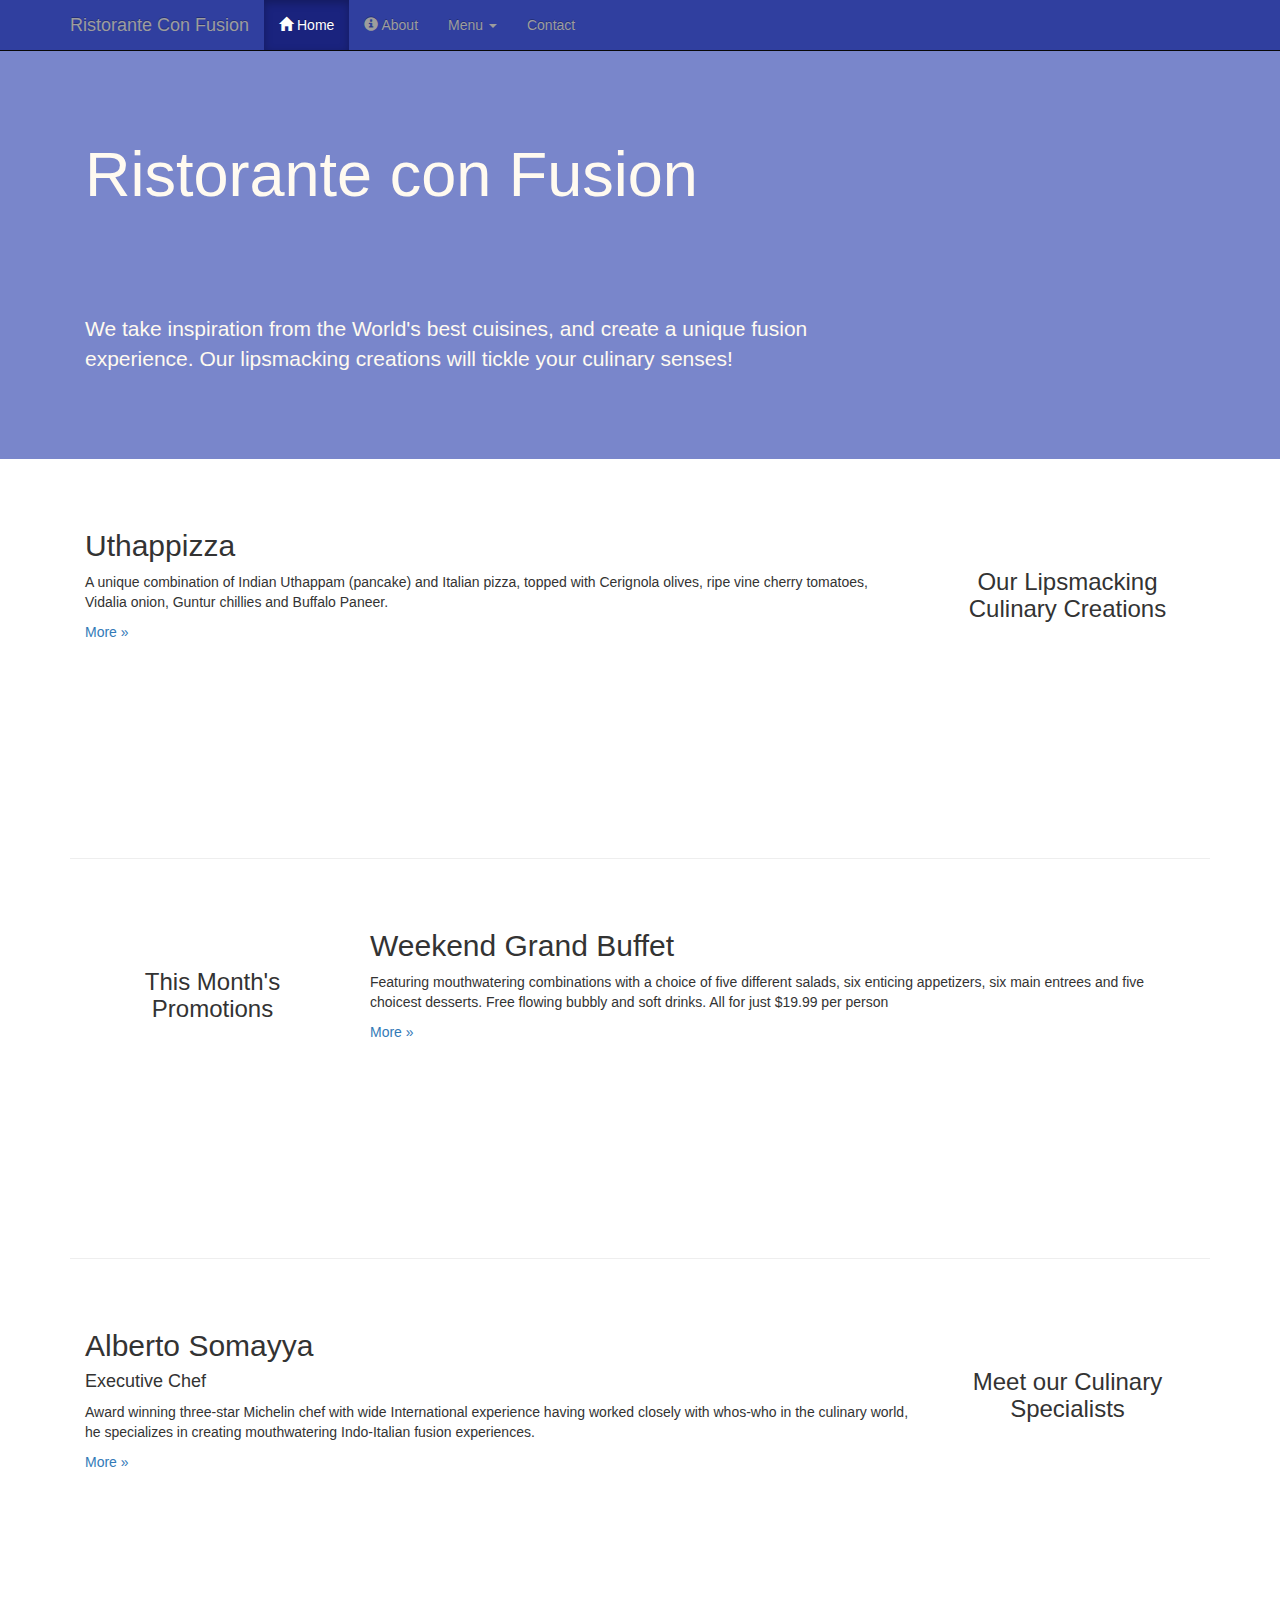
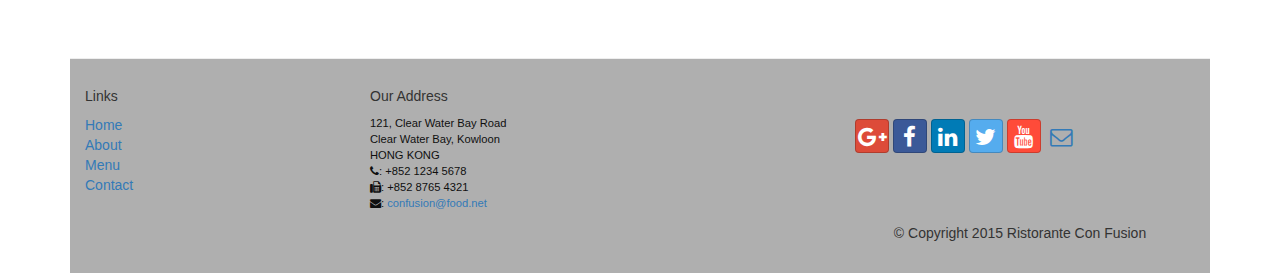
<file: 2.1-bootstrap/conFusion/index.html>
<!DOCTYPE html>
<html lang="en">

<head>
    <meta charset="utf-8">
    <meta http-equiv="X-UA-Compatible" content="IE=edge">
    <meta name="viewport" content="width=device-width, initial-scale=1">
    <!-- The above 3 meta tags *must* come first in the head; any other head
         content must come *after* these tags -->

    <title>Ristorante Con Fusion</title>

    <!-- Bootstrap -->
    <link href="css/bootstrap.min.css" rel="stylesheet">
    <link href="css/bootstrap-theme.min.css" rel="stylesheet">
    <link href="css/bootstrap-social.css" rel="stylesheet">
    <link href="css/font-awesome.min.css" rel="stylesheet">

    <link href="css/mystyles.css" rel="stylesheet">

    <!-- HTML5 shim and Respond.js for IE8 support of HTML5 elements and media queries -->
    <!-- WARNING: Respond.js doesn't work if you view the page via file:// -->
    <!--[if lt IE 9]>
      <script src="https://oss.maxcdn.com/html5shiv/3.7.2/html5shiv.min.js"></script>
      <script src="https://oss.maxcdn.com/respond/1.4.2/respond.min.js"></script>
    <![endif]-->

    <!-- jQuery (necessary for Bootstrap's JavaScript plugins) -->
   <script src="https://ajax.googleapis.com/ajax/libs/jquery/1.11.3/jquery.min.js"></script>
   <!-- Include all compiled plugins (below), or include individual files as needed -->
   <script src="js/bootstrap.min.js"></script>

</head>

<body>

    <nav class="navbar navbar-inverse navbar-fixed-top" role="navigation">
        <div class="container">
            <!-- Add navbar collapse icon -->
            <div class="navbar-header">
                <button type="button" class="navbar-toggle collapsed"
                    data-toggle="collapse" data-target="#navbar"
                    aria-expanded="false" aria-controls="navbar">
                        <span class="sr-only">Toggle navigation</span>
                        <span class="icon-bar"></span>
                        <span class="icon-bar"></span>
                        <span class="icon-bar"></span>
                </button>
                <a class="navbar-brand" href="#">Ristorante Con Fusion</a>
            </div>
            <!-- Add collapse on navbar menu -->
            <div id="navbar" class="navbar-collapse collapse">
                <!-- Add navbar menu -->
                <ul class="nav navbar-nav">
                    <li class="active"><a href="index.html"><span class="glyphicon glyphicon-home"
                         aria-hidden="true"></span> Home</a></li>
                    <li><a href="aboutus.html"><span class="glyphicon glyphicon-info-sign"
                             aria-hidden="true"></span> About</a></li>
                    <li class="dropdown">
                        <a href="#" class="dropdown-toggle" data-toggle="dropdown"
                            role="button" aria-has-popup="true" aria-expanded="false">
                            Menu <span class="caret"></span>
                        </a>
                        <ul class="dropdown-menu">
                            <li><a href="#">Appetizers</a></li>
                            <li><a href="#">Main Course</a></li>
                            <li><a href="#">Desserts</a></li>
                            <li><a href="#">Drinks</a></li>
                            <li role="separator" class="divider"></li>
                            <li class="dropdown-header">Specials</li>
                            <li><a href="#">Lunch Buffet</a></li>
                            <li><a href="#">Weekend Brunch</a></li>
                        </ul>
                    <li><a href="">Contact</a></li>
                </ul>
            </div>
        </div>
    </nav>

    <header class="jumbotron">

        <!-- Main component for a primary marketing message or call to action -->

        <div class="container">
            <div class="row row-header">
                <div class="col-xs-12 col-sm-8">
                    <h1>Ristorante con Fusion</h1>
                    <p style="padding:40px;"></p>
                    <p>We take inspiration from the World's best cuisines, and create a unique fusion experience. Our lipsmacking creations will tickle your culinary senses!</p>
                </div>
                <div class="col-xs-12 col-sm-4">
                </div>
            </div>
        </div>
    </header>

    <div class="container">
        <div class="row row-content">
            <div class="col-xs-12 col-sm-3 col-sm-push-9">
                <p style="padding:20px;"></p>
                <h3 align=center>Our Lipsmacking Culinary Creations</h3>
            </div>
            <div class="col-xs-12 col-sm-9 col-sm-pull-3">
                <h2>Uthappizza</h2>
                <p>A unique combination of Indian Uthappam (pancake) and Italian pizza, topped with Cerignola olives, ripe vine cherry tomatoes, Vidalia onion, Guntur chillies and Buffalo Paneer.</p>
                <p><a href="#">More &raquo;</a></p>
            </div>
        </div>

        <div class="row row-content">
            <div class="col-xs-12 col-sm-3">
                <p style="padding:20px;"></p>
                <h3 align=center>This Month's Promotions</h3>
            </div>
            <div class="col-xs-12 col-sm-9">
                <h2>Weekend Grand Buffet</h2>
                <p>Featuring mouthwatering combinations with a choice of five different salads, six enticing appetizers, six main entrees and five choicest desserts. Free flowing bubbly and soft drinks. All for just $19.99 per person </p>
                <p><a href="#">More &raquo;</a></p>
            </div>
        </div>

        <div class="row row-content">
            <div class="col-xs-12 col-sm-3 col-sm-push-9">
                <p style="padding:20px;"></p>
                <h3 align=center>Meet our Culinary Specialists</h3>
            </div>
            <div class="col-xs-12 col-sm-9 col-sm-pull-3">
                <h2>Alberto Somayya</h2>
                <h4>Executive Chef</h4>
                <p>Award winning three-star Michelin chef with wide International experience having worked closely with whos-who in the culinary world, he specializes in creating mouthwatering Indo-Italian fusion experiences. </p>
                <p><a href="#">More &raquo;</a></p>
            </div>
        </div>
    </div>

    <footer>
        <div class="container">
            <div class="row row-footer">
                <div class="col-xs-6 col-sm-3">
                    <h5>Links</h5>
                    <ul class="list-unstyled">
                        <li><a href="#">Home</a></li>
                        <li><a href="#">About</a></li>
                        <li><a href="#">Menu</a></li>
                        <li><a href="#">Contact</a></li>
                    </ul>
                </div>
                <div class="col-xs-6 col-sm-5">
                    <h5>Our Address</h5>
                    <address>
		              121, Clear Water Bay Road<br>
		              Clear Water Bay, Kowloon<br>
		              HONG KONG<br>
		              <i class="fa fa-phone"></i>: +852 1234 5678<br>
		              <i class="fa fa-fax"></i>: +852 8765 4321<br>
		              <i class="fa fa-envelope"></i>: <a href="mailto:confusion@food.net">confusion@food.net</a>
		           </address>
                </div>
                <div class="col-xs-12 col-sm-4">
                    <div class="nav navbar-nav" style="padding: 40px 10px;">
                        <a class="btn btn-social-icon btn-google-plus" href="http://google.com/+">
                            <i class="fa fa-google-plus"></i>
                        </a>
                        <a class="btn btn-social-icon btn-facebook" href="http://www.facebook.com/profile.php?id=">
                            <i class="fa fa-facebook"></i>
                        </a>
                        <a class="btn btn-social-icon btn-linkedin" href="http://www.linkedin.com/in/">
                            <i class="fa fa-linkedin"></i>
                        </a>
                        <a class="btn btn-social-icon btn-twitter" href="http://twitter.com/">
                            <i class="fa fa-twitter"></i>
                        </a>
                        <a class="btn btn-social-icon btn-youtube" href="http://youtube.com/">
                            <i class="fa fa-youtube"></i>
                        </a>
                        <a class="btn btn-social-icon" href="mailto:">
                            <i class="fa fa-envelope-o"></i>
                        </a>
                </div>
                <div class="col-xs-12">
                    <p style="padding:10px;"></p>
                    <p align=center>© Copyright 2015 Ristorante Con Fusion</p>
                </div>
            </div>
        </div>
    </footer>

</body>

</html>
</file>
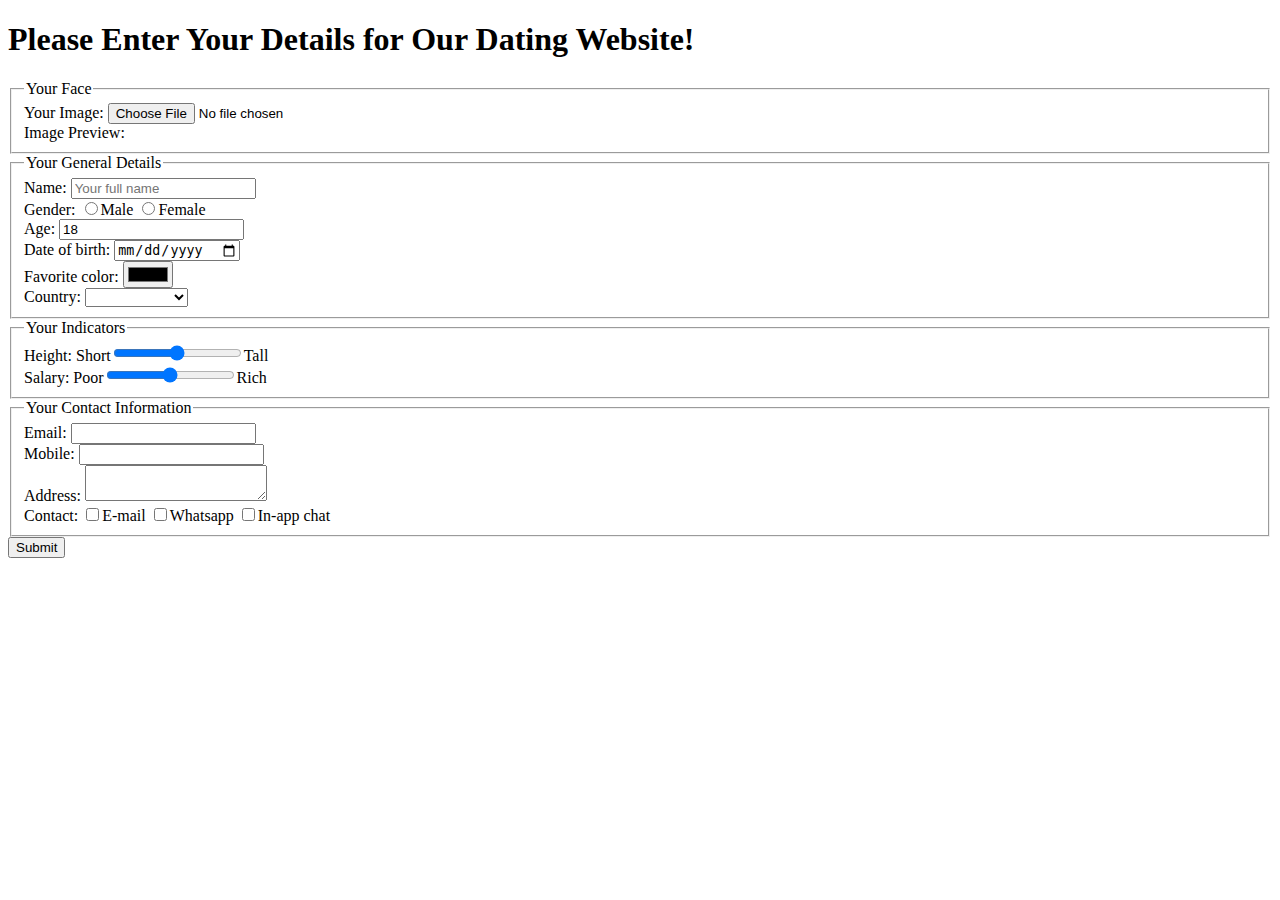
<file: 1.1-html/part1.html>
<!DOCTYPE html>
<html>
<head>
</head>
<body>
    <h1>Please Enter Your Details for Our Dating Website!</h1>
    <form action="https://ihome.ust.hk/~rossiter/cgi-bin/show_everything.php" method="post" enctype="multipart/form-data">
        <!-- FACE -->
        <fieldset>
            <legend>Your Face</legend>
            <div>
                <label for="facialImage">Your Image:</label>
                <input type="file" id="facialImage" name="facialImage" required></input>
            </div>
            <div>
                <label for="facialImage">Image Preview:</label>
                <img id="preview"></img>
            </div>
        </fieldset>

        <!-- GENERAL DETAILS -->
        <fieldset>
            <legend>Your General Details</legend>
            <div>
                <label for="name">Name:</label>
                <input type="text" id="name" name="name" placeholder="Your full name" required></input>
            </div>
            <div>
                <label for="male">Gender:</label>
                <input type="radio" id="male" name="gender" value="male" required>Male</input>
                <input type="radio" id="female" name="gender" value="female" required>Female</input>
            </div>
            <div>
                <label for="age">Age:</label>
                <input type="number" id="age" name="age" value="18" required></input>
            </div>
            <div>
                <label for="dob">Date of birth:</label>
                <input type="date" id="dob" name="dob"></input>
            </div>
            <div>
                <label for="favColor">Favorite color:</label>
                <input type="color" id="favColor" name="favColor"></input>
            </div>
            <div>
                <label for="country">Country:</label>
                <select id="country" name="country">
                    <option></option>
                    <option>United States</option>
                    <option>China</option>
                    <option>Russia</option>
                    <option>Mexico</option>
                    <option>Austrailia</option>
                </select>
            </div>
        </fieldset>

        <!-- INDICATORS -->
        <fieldset>
            <legend>Your Indicators</legend>
            <div>
                <label for="height">Height:</label>
                Short<input type="range" id="height" name="height" min="0" max="100"></input>Tall
            </div>
            <div>
                <label for="salary">Salary:</label>
                Poor<input type="range" id="salary" name="salary" min="0" max="100"></input>Rich
            </div>
        </fieldset>

        <!-- CONTACT -->
        <fieldset>
            <legend>Your Contact Information</legend>
            <div>
                <label for="email">Email:</label>
                <input type="email" id="email" name="email" required></input>
            </div>
            <div>
                <label for="mobile">Mobile:</label>
                <input type="tel" id="mobile" name="mobile"></input>
            </div>
            <div>
                <label for="address">Address:</label>
                <textarea id="address" name="address"></textarea>
            </div>
            <div>
                <label for="contact">Contact:</label>
                <input type="checkbox" id="email" name="contact" value="email">E-mail</input>
                <input type="checkbox" id="whatsapp" name="contact" value="whatsapp">Whatsapp</input>
                <input type="checkbox" id="chat" name="contact" value="chat">In-app chat</input>
            </div>
        </fieldset>

        <!-- submit button -->
        <input type="submit"></input>
    </form>
</body>
</html>
</file>
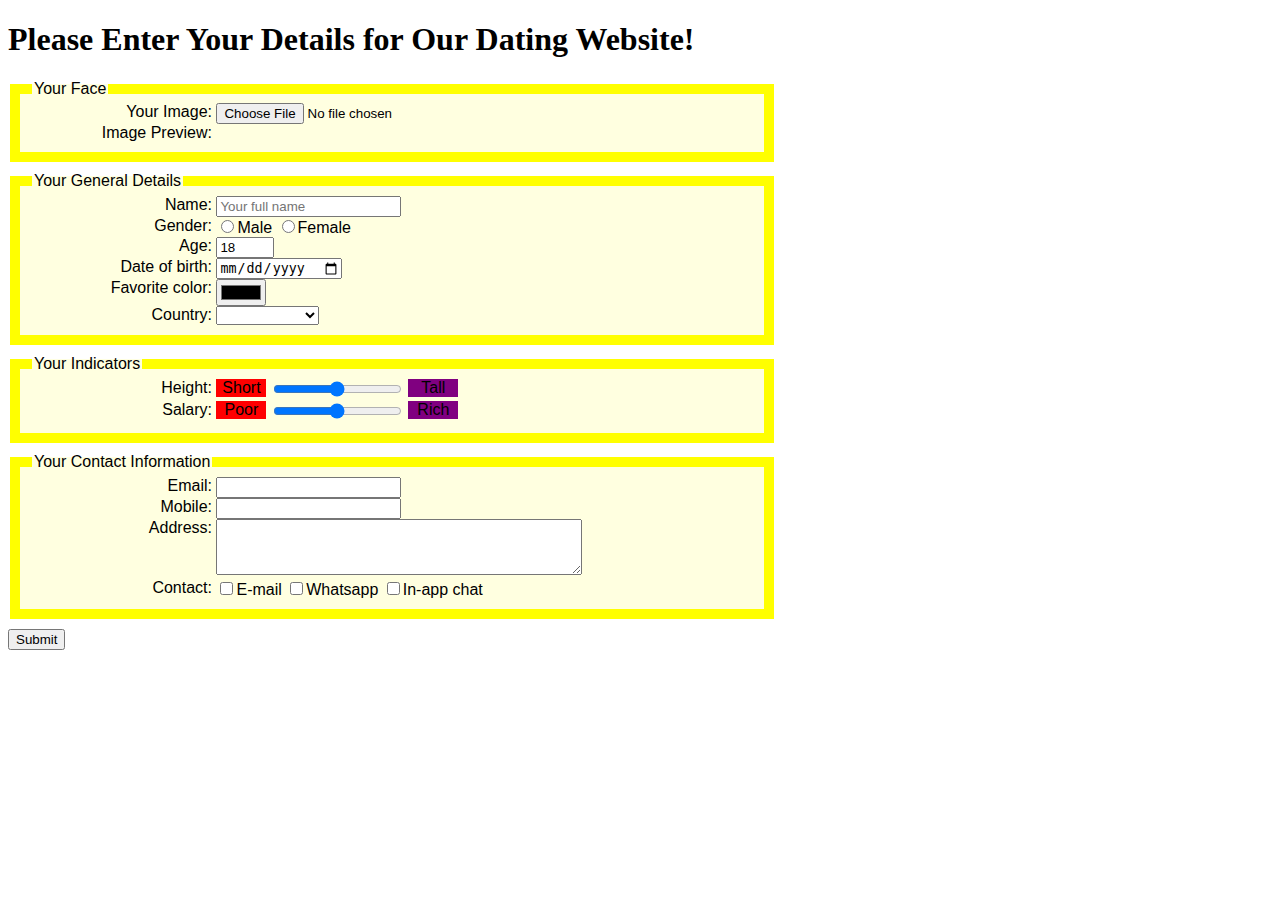
<file: 1.1-html/part2.html>
<!DOCTYPE html>
<html>
<head>
    <style>
        fieldset {
            background:lightyellow;
            border:10px solid yellow;
            margin-bottom:10px;
            width:720px;
        }
        label {
            width: 180px;
            display:inline-block;
            vertical-align: top;
            text-align: right;
        }
        textarea {
            width: 360px;
            height: 50px;
        }
        .user-form {
            font-family: arial;
        }
        .number {
            width: 50px;
        }
        .selections {
            width: auto;
        }
        .range {
            text-align: center;
            vertical-align: top;
            text-align: center;
            width: 50px;
            display: inline-block;
        }
        .range-low {
            background: red;
        }
        .range-high {
            background: purple;
        }
    </style>
</head>
<body>
    <h1>Please Enter Your Details for Our Dating Website!</h1>
    <form class="user-form" action="https://ihome.ust.hk/~rossiter/cgi-bin/show_everything.php"
            method="post" enctype="multipart/form-data">
        <!-- FACE -->
        <fieldset>
            <legend>Your Face</legend>
            <div>
                <label for="facialImage">Your Image:</label>
                <input type="file" id="facialImage" name="facialImage" required></input>
            </div>
            <div>
                <label for="facialImage">Image Preview:</label>
                <img id="preview"></img>
            </div>
        </fieldset>

        <!-- GENERAL DETAILS -->
        <fieldset>
            <legend>Your General Details</legend>
            <div>
                <label for="name">Name:</label>
                <input type="text" id="name" name="name" placeholder="Your full name" required></input>
            </div>
            <div>
                <label for="male">Gender:</label>
                <input type="radio" class="selections" id="male" name="gender" value="male" required>Male</input>
                <input type="radio" class="selections" id="female" name="gender" value="female" required>Female</input>
            <div>
            </div>
                <label for="age">Age:</label>
                <input type="number" class="number" id="age" name="age" value="18" required></input>
            </div>
            <div>
                <label for="dob">Date of birth:</label>
                <input type="date" id="dob" name="dob"></input>
            </div>
            <div>
                <label for="favColor">Favorite color:</label>
                <input type="color" id="favColor" name="favColor"></input>
            </div>
            <div>
                <label for="country">Country:</label>
                <select class="selections" id="country" name="country">
                    <option></option>
                    <option>United States</option>
                    <option>China</option>
                    <option>Russia</option>
                    <option>Mexico</option>
                    <option>Austrailia</option>
                </select>
            </div>
        </fieldset>

        <!-- INDICATORS -->
        <fieldset>
            <legend>Your Indicators</legend>
            <div>
                <label for="height">Height:</label>
                <span class="range range-low">Short</span>
                <input type="range" id="height" name="height" min="0" max="100"></input>
                <span class="range range-high">Tall</span>
            </div>
            <div>
                <label for="salary">Salary:</label>
                <span class="range range-low">Poor</span>
                <input type="range" id="salary" name="salary" min="0" max="100"></input>
                <span class="range range-high">Rich</span>
            </div>
        </fieldset>

        <!-- CONTACT -->
        <fieldset>
            <legend>Your Contact Information</legend>
            <div>
                <label for="email">Email:</label>
                <input type="email" id="email" name="email" required></input>
            </div>
            <div>
                <label for="mobile">Mobile:</label>
                <input type="tel" id="mobile" name="mobile"></input>
            </div>
            <div>
                <label for="address">Address:</label>
                <textarea id="address" name="address"></textarea>
            </div>
            <div>
                <label for="contact">Contact:</label>
                <input type="checkbox" id="email" name="contact" value="email">E-mail</input>
                <input type="checkbox" id="whatsapp" name="contact" value="whatsapp">Whatsapp</input>
                <input type="checkbox" id="chat" name="contact" value="chat">In-app chat</input>
            </div>
        </fieldset>

        <!-- submit button -->
        <input type="submit"></input>
    </form>
</body>
</html>
</file>
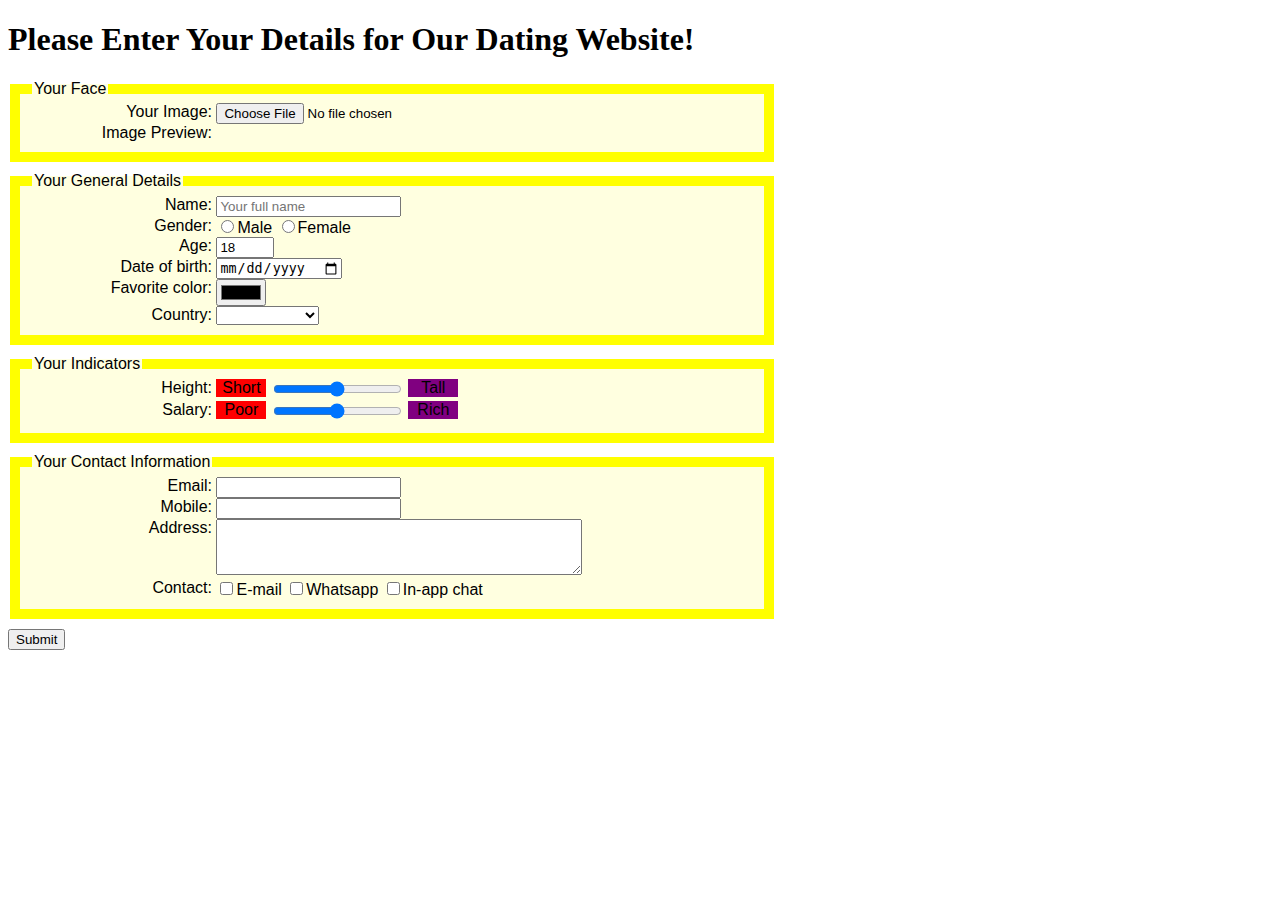
<file: 1.1-html/part3.html>
<!DOCTYPE html>
<html>
<head>
    <style>
        fieldset {
            background:lightyellow;
            border:10px solid yellow;
            margin-bottom:10px;
            width:720px;
        }
        label {
            width: 180px;
            display:inline-block;
            vertical-align: top;
            text-align: right;
        }
        label:hover { font-size:25px }
        input:hover { font-size:25px }
        select:hover { font-size:25px }
        textarea {
            width: 360px;
            height: 50px;
        }
        .user-form {
            font-family: arial;
        }
        .number {
            width: 50px;
        }
        .selections {
            width: auto;
        }
        .range {
            text-align: center;
            vertical-align: top;
            text-align: center;
            width: 50px;
            display: inline-block;
        }
        .range-low {
            background: red;
        }
        .range-high {
            background: purple;
        }
    </style>
</head>
<body>
    <h1>Please Enter Your Details for Our Dating Website!</h1>
    <form class="user-form" action="https://ihome.ust.hk/~rossiter/cgi-bin/show_everything.php"
            method="post" enctype="multipart/form-data">
        <!-- FACE -->
        <fieldset>
            <legend>Your Face</legend>
            <div>
                <label for="facialImage">Your Image:</label>
                <input type="file" id="facialImage" name="facialImage" required></input>
            </div>
            <div>
                <label for="facialImage">Image Preview:</label>
                <img id="preview" width="180"></img>
            </div>
        </fieldset>

        <!-- GENERAL DETAILS -->
        <fieldset>
            <legend>Your General Details</legend>
            <div>
                <label for="name">Name:</label>
                <input type="text" id="name" name="name" placeholder="Your full name" required></input>
            </div>
            <div>
                <label for="male">Gender:</label>
                <input type="radio" class="selections" id="male" name="gender" value="male" required>Male</input>
                <input type="radio" class="selections" id="female" name="gender" value="female" required>Female</input>
            <div>
            </div>
                <label for="age">Age:</label>
                <input type="number" class="number" id="age" name="age" value="18" required></input>
            </div>
            <div>
                <label for="dob">Date of birth:</label>
                <input type="date" id="dob" name="dob"></input>
            </div>
            <div>
                <label for="favColor">Favorite color:</label>
                <input type="color" id="favColor" name="favColor"></input>
            </div>
            <div>
                <label for="country">Country:</label>
                <select class="selections" id="country" name="country">
                    <option></option>
                    <option>United States</option>
                    <option>China</option>
                    <option>Russia</option>
                    <option>Mexico</option>
                    <option>Austrailia</option>
                </select>
            </div>
        </fieldset>

        <!-- INDICATORS -->
        <fieldset>
            <legend>Your Indicators</legend>
            <div>
                <label for="height">Height:</label>
                <span class="range range-low">Short</span>
                <input type="range" id="height" name="height" min="0" max="100"></input>
                <span class="range range-high">Tall</span>
            </div>
            <div>
                <label for="salary">Salary:</label>
                <span class="range range-low">Poor</span>
                <input type="range" id="salary" name="salary" min="0" max="100"></input>
                <span class="range range-high">Rich</span>
            </div>
        </fieldset>

        <!-- CONTACT -->
        <fieldset>
            <legend>Your Contact Information</legend>
            <div>
                <label for="email">Email:</label>
                <input type="email" id="email" name="email" required></input>
            </div>
            <div>
                <label for="mobile">Mobile:</label>
                <input type="tel" id="mobile" name="mobile"></input>
            </div>
            <div>
                <label for="address">Address:</label>
                <textarea id="address" name="address"></textarea>
            </div>
            <div>
                <label for="contact">Contact:</label>
                <input type="checkbox" id="email" name="contact" value="email">E-mail</input>
                <input type="checkbox" id="whatsapp" name="contact" value="whatsapp">Whatsapp</input>
                <input type="checkbox" id="chat" name="contact" value="chat">In-app chat</input>
            </div>
        </fieldset>

        <!-- submit button -->
        <input type="submit"></input>
    </form>

    <script src="https://www.cse.ust.hk/~rossiter/dating_web_site.js"></script>
</body>
</html>
</file>
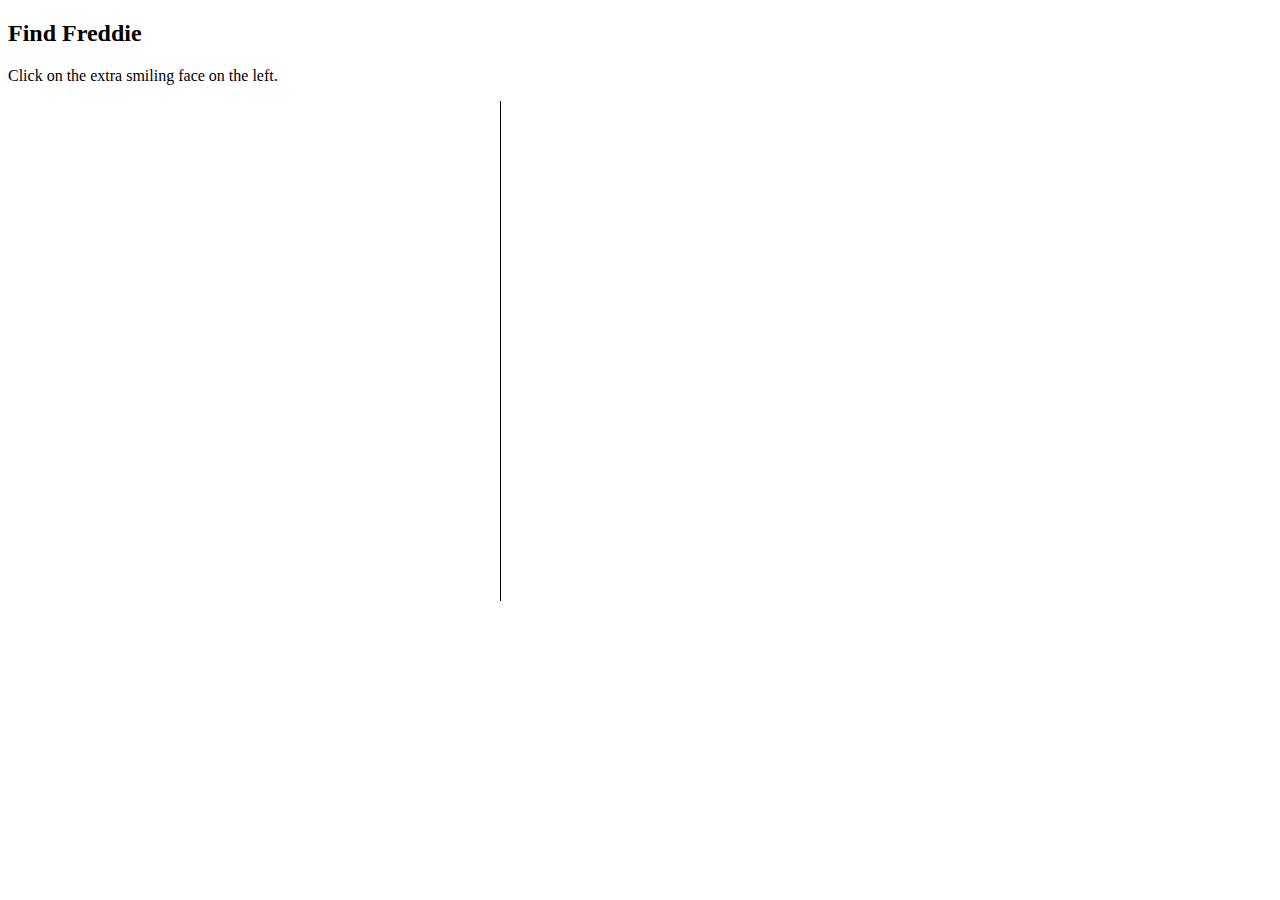
<file: 1.3-javascript/smile_part1.html>
<!DOCTYPE html>
<html>
<head>
    <meta "charset"="UTF-8">
    <meta name="author" content="Rob Burns"/>
    <title>Find Freddie | Part 1</title>
    <style>
        img {
            position:absolute;
        }
        div {
            position:absolute;
            width: 500px;
            height: 500px
        }
        #rightSide {
            left: 500px;
            border-left: 1px solid black
        }
    </style>
</head>
<body>
    <h2>Find Freddie</h2>
    <p>Click on the extra smiling face on the left.</p>
    <div id="leftSide"></div>
    <div id="rightSide"></div>
</body>
</html>
</file>
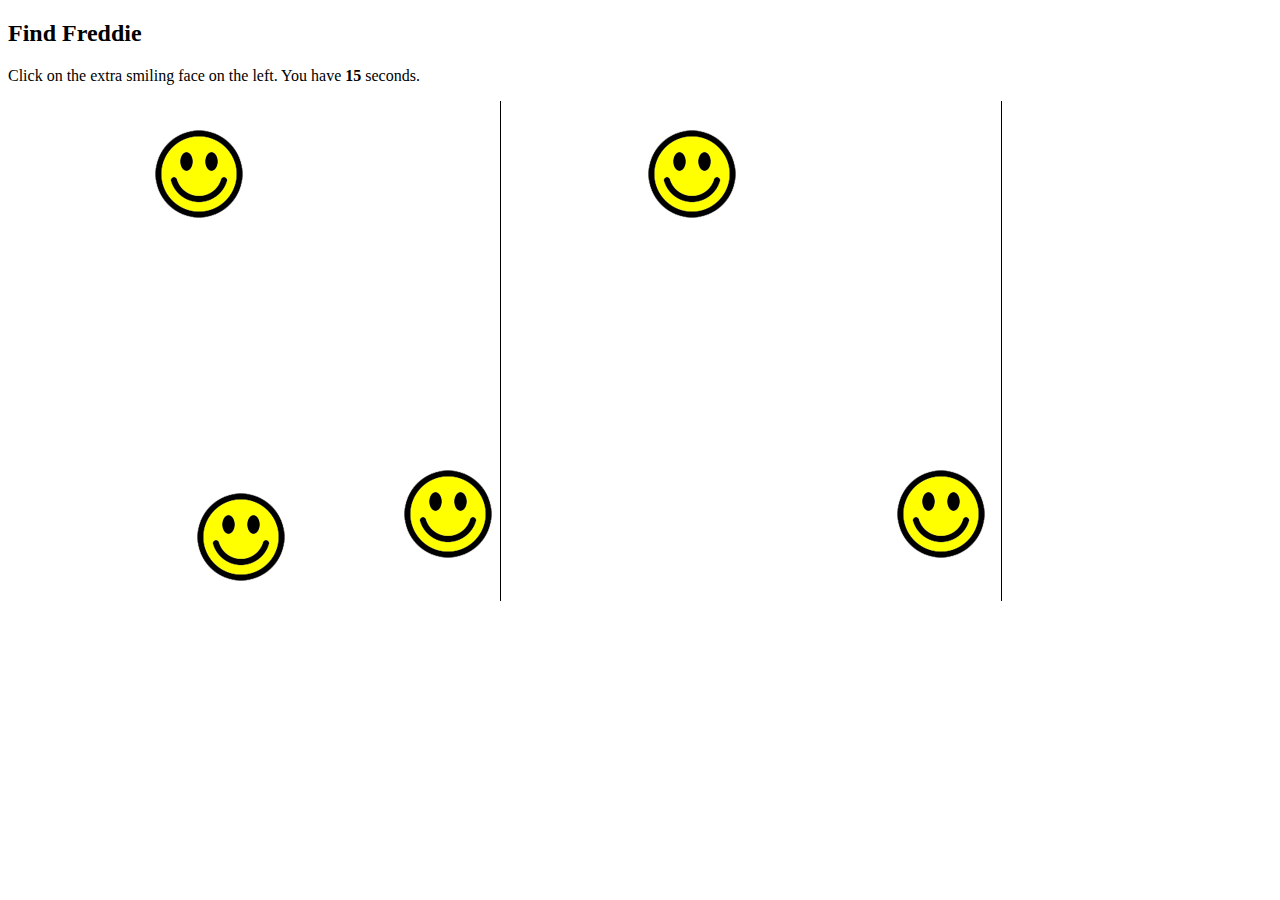
<file: 1.3-javascript/smile_time.html>
<!DOCTYPE html>
<html>
<head>
    <meta "charset"="UTF-8">
    <meta name="author" content="Rob Burns"/>
    <title>Find Freddie | Timed</title>
    <style>
        img {
            position:absolute;
        }
        div {
            position:absolute;
            width: 500px;
            height: 500px
        }
        #rightSide {
            left: 500px;
            border-left: 1px solid black;
            border-right: 1px solid black
        }
    </style>
</head>
<body onload="generateFaces();">
    <h2>Find Freddie</h2>
    <p>Click on the extra smiling face on the left.  You have <strong><span id="secs"></span></strong> seconds.</p>
    <div id="leftSide"></div>
    <div id="rightSide"></div>
</body>
<script>
    var level = 1;
    var timeout = setTimeout(checkGameOver, 1000);
    var timeLeft = 15;
    var numberOfFaces = 3;
    var theLeftSide = document.getElementById("leftSide");
    var theRightSide = document.getElementById("rightSide");
    var theBody = document.getElementsByTagName("body")[0];
    var secsText = document.createTextNode("15");

    document.getElementById("secs").appendChild(secsText);

    function randNumString(max) {
        return String(Math.floor(Math.random() * max+1));
    }

    function clearFaces() {
        var sides = [theLeftSide, theRightSide];
        for (side of sides) {
            while (side.childNodes.length > 0)
                side.removeChild(side.lastChild);
        }
    }

    function checkGameOver() {
        clearTimeout(timeout);

        timeLeft--;
        secsText.nodeValue = String(timeLeft);
        if (timeLeft == 0)
            gameOver();
        else
            timeout = setTimeout(checkGameOver, 1000);
    }

    function generateFaces() {
        // Reset the timer
        timeout = setTimeout(checkGameOver, 1000);
        timeLeft = 15;

        // Generate left side
        for (var i=0; i<numberOfFaces; i++) {
            var image = document.createElement("img");
            image.src = "smile.png";
            image.style.top = randNumString(400) + "px";
            image.style.left = randNumString(400) + "px";
            theLeftSide.appendChild(image);
        }

        // Clone left side onto right side and remove last face
        var leftCopy = theLeftSide.cloneNode(true);
        leftCopy.removeChild(leftCopy.lastChild);

        // Insert copies onto right side
        while (leftCopy.childNodes.length > 0) {
            var nextNode = leftCopy.firstChild;
            leftCopy.removeChild(nextNode);
            theRightSide.appendChild(nextNode);
        }

        // Attach a handler for finding the extra image
        theLeftSide.lastChild.onclick = function nextLevel(event) {
            event.stopPropagation();
            clearFaces();
            level += 1;
            numberOfFaces += 3;
            generateFaces();
        }

        // Attach a handler for missing the extra image
        theBody.onclick = gameOver;
    }

    function gameOver(event) {
        clearTimeout(timeout);

        theBody.onclick = null;
        theLeftSide.lastChild.onclick = null;

        var message = "Game over!";
        if (level > 1)
            message += "  You made it to Level " + level + ".";
        message += "\n\nWould you like to play again?";
        var playAgain = confirm(message);
        if (playAgain)
            location.reload(false);
    }
</script>
</html>
</file>
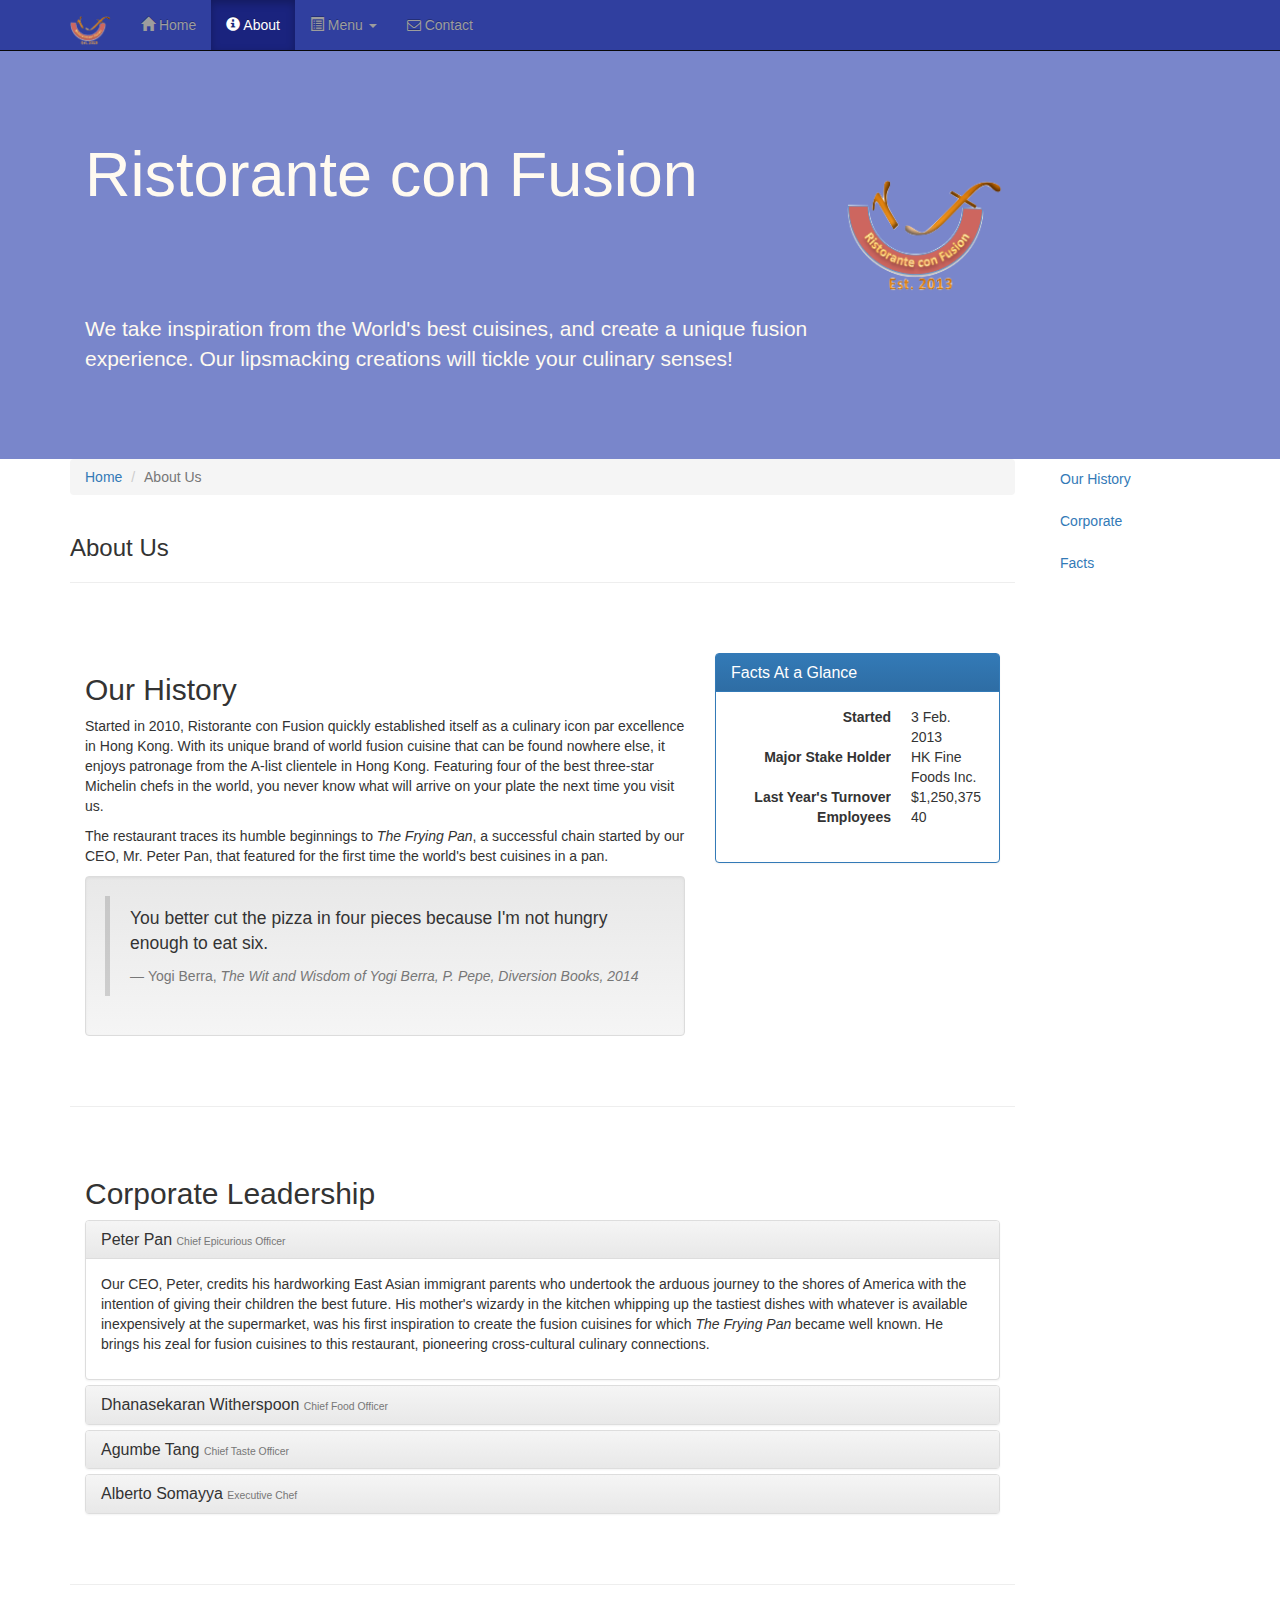
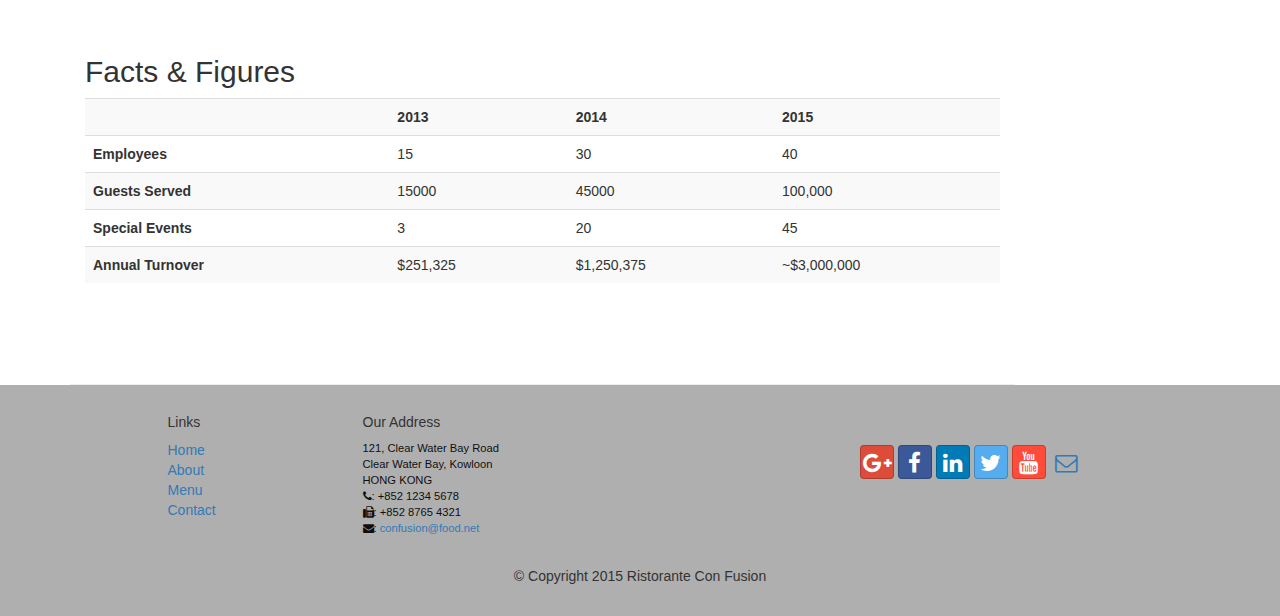
<file: 2-bootstrap/conFusion/aboutus.html>
<!DOCTYPE html>
<html lang="en">

<head>
     <meta charset="utf-8">
    <meta http-equiv="X-UA-Compatible" content="IE=edge">
    <meta name="viewport" content="width=device-width, initial-scale=1">
    <!-- The above 3 meta tags *must* come first in the head; any other head
         content must come *after* these tags -->
    <title>Ristorante Con Fusion: About Us</title>
        <!-- Bootstrap -->
    <link href="css/bootstrap.min.css" rel="stylesheet">
    <link href="css/bootstrap-theme.min.css" rel="stylesheet">
    <link href="css/font-awesome.min.css" rel="stylesheet">
    <link href="css/bootstrap-social.css" rel="stylesheet">
    <link href="css/mystyles.css" rel="stylesheet">

    <!-- HTML5 shim and Respond.js for IE8 support of HTML5 elements and media queries -->
    <!-- WARNING: Respond.js doesn't work if you view the page via file:// -->
    <!--[if lt IE 9]>
      <script src="https://oss.maxcdn.com/html5shiv/3.7.2/html5shiv.min.js"></script>
      <script src="https://oss.maxcdn.com/respond/1.4.2/respond.min.js"></script>
    <![endif]-->

    <!-- jQuery (necessary for Bootstrap's JavaScript plugins) -->
   <script src="https://ajax.googleapis.com/ajax/libs/jquery/1.11.3/jquery.min.js"></script>
   <!-- Include all compiled plugins (below), or include individual files as needed -->
   <script src="js/bootstrap.min.js"></script>
</head>

<body data-spy="scroll" data-target="#myScrollspy" data-offset="200">
    <nav class="navbar navbar-inverse navbar-fixed-top" role="navigation">
        <div class="container">
            <div class="navbar-header">
                <button type="button" class="navbar-toggle collapsed" data-toggle="collapse" data-target="#navbar" aria-expanded="false" aria-controls="navbar">
                    <span class="sr-only">Toggle navigation</span>
                    <span class="icon-bar"></span>
                    <span class="icon-bar"></span>
                    <span class="icon-bar"></span>
                </button>
                <a class="navbar-brand" href="#"><img src="img/logo.png" height=30 width=41></a>
            </div>
            <div id="navbar" class="navbar-collapse collapse">
                <ul class="nav navbar-nav">
                    <li><a href="index.html"><span class="glyphicon glyphicon-home"
                         aria-hidden="true"></span> Home</a></li>
                    <li class="active">
                        <a href="aboutus.html"><span class="glyphicon glyphicon-info-sign"
                             aria-hidden="true"></span> About</a></li>
                    <li class="dropdown">
                        <a href="#" class="dropdown-toggle" data-toggle="dropdown"
                         role="button" aria-haspopup="true" aria-expanded="false">
                         <span class="glyphicon glyphicon-list-alt"
                             aria-hidden="true"></span> Menu <span class="caret"></span></a>
                        <ul class="dropdown-menu">
                            <li><a href="#">Appetizers</a></li>
                            <li><a href="#">Main Courses</a></li>
                            <li><a href="#">Desserts</a></li>
                            <li><a href="#">Drinks</a></li>
                            <li role="separator" class="divider"></li>
                            <li class="dropdown-header">Specials</li>
                            <li><a href="#">Lunch Buffet</a></li>
                            <li><a href="#">Weekend Brunch</a></li>
                        </ul>
                    </li>
                    <li><a href="contactus.html"><span class="fa fa-envelope-o"
                        aria-hidden="true"></span> Contact</a></li>
                </ul>
            </div>
        </div>
    </nav>
    <header class="jumbotron">

        <!-- Main component for a primary marketing message or call to action -->

        <div class="container">
            <div class="row row-header">
                <div class="col-xs-12 col-sm-8">
                    <h1>Ristorante con Fusion</h1>
                    <p style="padding:40px;"></p>
                    <p>We take inspiration from the World's best cuisines, and create a unique fusion experience. Our lipsmacking creations will tickle your culinary senses!</p>
                </div>
                <div class="col-xs-12 col-sm-2">
                    <p style="padding:20px;"></p>
                    <img src="img/logo.png" class="img-responsive">
                </div>
            </div>
        </div>
    </header>

    <div class="container">
        <div class="row">
            <div class="col-xs-12 col-sm-10">
                <div class="row">
                    <div class="col-xs-12">
                        <ol class="breadcrumb">
                          <li><a href="index.html">Home</a></li>
                          <li class="active">About Us</li>
                        </ol>
                    </div>
                    <div class="col-xs-12">
                       <h3>About Us</h3>
                       <hr>
                    </div>
                </div>

                <div id="history" class="row row-content">
                    <div class="col-xs-12 col-sm-6 col-lg-8">
                        <h2>Our History</h2>
                        <p>Started in 2010, Ristorante con Fusion quickly established itself as a culinary icon par excellence in Hong Kong. With its unique brand of world fusion cuisine that can be found nowhere else, it enjoys patronage from the A-list clientele in Hong Kong.  Featuring four of the best three-star Michelin chefs in the world, you never know what will arrive on your plate the next time you visit us.</p>
                        <p>The restaurant traces its humble beginnings to <em>The Frying Pan</em>, a successful chain started by our CEO, Mr. Peter Pan, that featured for the first time the world's best cuisines in a pan.</p>
                        <div class="well">
                            <blockquote>
                                <p>You better cut the pizza in four pieces because
                                    I'm not hungry enough to eat six.</p>
                                <footer>Yogi Berra,
                                  <cite>The Wit and Wisdom of Yogi Berra,
                                    P. Pepe, Diversion Books, 2014</cite>
                                </footer>
                            </blockquote>
                        </div>
                    </div>
                    <div class="col-xs-12 col-sm-6 col-lg-4">
                        <div class="panel panel-primary">
                            <div class="panel-heading">
                                <h3 class="panel-title">Facts At a Glance</h3>
                            </div>
                            <div class="panel-body">
                                <dl class="dl-horizontal">
                                    <dt>Started</dt>
                                    <dd>3 Feb. 2013</dd>
                                    <dt>Major Stake Holder</dt>
                                    <dd>HK Fine Foods Inc.</dd>
                                    <dt>Last Year's Turnover</dt>
                                    <dd>$1,250,375</dd>
                                    <dt>Employees</dt>
                                    <dd>40</dd>
                               </dl>
                            </div>
                        </div>
                    </div>
                </div>

                <div id="corporate" class="row row-content">
                    <div class="col-xs-12">
                        <h2>Corporate Leadership</h2>
                        <!-- Nav Tabs Example:
                        <ul class="nav nav-tabs" role="tablist">
                            <li role="presentation" class="active">
                            <a href="#peter" aria-controls="peter"
                             role="tab" data-toggle="tab">Peter Pan, CEO</a></li>
                            <li role="presentation"><a href="#danny"
                             aria-controls="danny" role="tab"
                             data-toggle="tab">Danny Witherspoon, CFO</a></li>
                            <li role="presentation"><a href="#agumbe"
                             aria-controls="agumbe" role="tab"
                             data-toggle="tab">Agumbe Tang, CTO</a></li>
                            <li role="presentation"><a href="#alberto"
                             aria-controls="alberto" role="tab"
                             data-toggle="tab">Alberto Somayya, Exec. Chef</a></li>
                        </ul>
                        <div class="tab-content">
                            <div role="tabpanel" class="tab-pane fade in active" id="peter">
                                <h3>Peter Pan <small>Chief Epicurious Officer</small></h3>
                        [...]
                        -->
                        <div class="panel-group" id="accordion" role="tablist" aria-multiselectable="true">
                            <div class="panel panel-default">
                                <div class="panel-heading" role="tab" id="headingPeter">
                                    <h3 class="panel-title">
                                        <a role="button" data-toggle="collapse"
                                             data-parent="#accordion" href="#peter"
                                             aria-expanded="true" aria-controls="peter">
                                            Peter Pan <small>Chief Epicurious Officer</small></a>
                                    </h3>
                                </div>
                                <div role="tabpanel" class="panel-collapse collapse in" id="peter" aria-labelledby="headingPeter">
                                    <div class="panel-body">
                                        <p>Our CEO, Peter, credits his hardworking East Asian immigrant parents who undertook the arduous journey to the shores of America with the intention of giving their children the best future. His mother's wizardy in the kitchen whipping up the tastiest dishes with whatever is available inexpensively at the supermarket, was his first inspiration to create the fusion cuisines for which <em>The Frying Pan</em> became well known. He brings his zeal for fusion cuisines to this restaurant, pioneering cross-cultural culinary connections.</p>
                                    </div>
                                </div>
                            </div>
                            <div class="panel panel-default">
                                <div class="panel-heading" role="tab" id="headingDanny">
                                    <h3 class="panel-title">
                                        <a class="collapsed" role="button" data-toggle="collapse"
                                             data-parent="#accordion" href="#danny"
                                             aria-expanded="false" aria-controls="danny">
                                            Dhanasekaran Witherspoon <small>Chief Food Officer</small></a>
                                    </h3>
                                </div>
                                <div role="tabpanel" class="panel-collapse collapse" id="danny" aria-labelledby="headingDanny">
                                    <div class="panel-body">
                                        <p>Our CFO, Danny, as he is affectionately referred to by his colleagues, comes from a long established family tradition in farming and produce. His experiences growing up on a farm in the Australian outback gave him great appreciation for varieties of food sources. As he puts it in his own words, <em>Everything that runs, wins, and everything that stays, pays!</em></p>
                                    </div>
                                </div>
                            </div>
                            <div class="panel panel-default">
                                <div class="panel-heading" role="tab" id="headingAgumbe">
                                    <h3 class="panel-title">
                                        <a class="collapsed" role="button" data-toggle="collapse"
                                             data-parent="#accordion" href="#agumbe"
                                             aria-expanded="false" aria-controls="agumbe">
                                            Agumbe Tang <small>Chief Taste Officer</small></a>
                                    </h3>
                                </div>
                                <div role="tabpanel" class="panel-collapse collapse" id="agumbe" aria-labelledby="headingAgumbe">
                                    <div class="panel-body">
                                        <p>Blessed with the most discerning gustatory sense, Agumbe, our CFO, personally ensures that every dish that we serve meets his exacting tastes. Our chefs dread the tongue lashing that ensues if their dish does not meet his exacting standards. He lives by his motto, <em>You click only if you survive my lick.</em></p>
                                    </div>
                                </div>
                            </div>
                            <div class="panel panel-default">
                                <div class="panel-heading" role="tab" id="headingAlbertoe">
                                    <h3 class="panel-title">
                                        <a class="collapsed" role="button" data-toggle="collapse"
                                             data-parent="#accordion" href="#alberto"
                                             aria-expanded="false" aria-controls="alberto">
                                            Alberto Somayya <small>Executive Chef</small></a>
                                    </h3>
                                </div>
                                <div role="tabpanel" class="panel-collapse collapse" id="alberto" aria-labelledby="headingAlberto">
                                    <div class="panel-body">
                                        <p>Award winning three-star Michelin chef with wide International experience having worked closely with whos-who in the culinary world, he specializes in creating mouthwatering Indo-Italian fusion experiences. He says, <em>Put together the cuisines from the two craziest cultures, and you get a winning hit! Amma Mia!</em></p>
                                    </div>
                                </div>
                            </div>
                        </div>
                    </div>
               </div>
               <div id="facts" class="row row-content">
                   <div class="col-xs-12">
                       <h2>Facts &amp; Figures</h2>
                       <div class="table-responsive">
                       <table class="table table-striped">
                           <tr>
                               <td>&nbsp;</td>
                               <th>2013</th>
                               <th>2014</th>
                               <th>2015</th>
                           </tr>
                           <tr>
                               <th>Employees</th>
                               <td>15</td>
                               <td>30</td>
                               <td>40</td>
                           </tr>
                           <tr>
                               <th>Guests Served</th>
                               <td>15000</td>
                               <td>45000</td>
                               <td>100,000</td>
                           </tr>
                           <tr>
                               <th>Special Events</th>
                               <td>3</td>
                               <td>20</td>
                               <td>45</td>
                           </tr>
                           <tr>
                               <th>Annual Turnover</th>
                               <td>$251,325</td>
                               <td>$1,250,375</td>
                               <td>~$3,000,000</td>
                           </tr>
                       </table>
                       </div>
                   </div>
               </div>
            </div>
            <nav class="hidden-xs col-sm-2" id="myScrollspy">
                <ul class="nav nav-pills nav-stacked" data-spy="affix" data-offset-top="400">
                    <li><a href="#history">Our History</a></li>
                    <li><a href="#corporate">Corporate</a></li>
                    <li><a href="#facts">Facts</a></li>
                </ul>
            </nav>
        </div>
    </div>

    <footer class="row-footer">
        <div class="container">
            <div class="row">
                <div class="col-xs-5 col-xs-offset-1 col-sm-2 col-sm-offset-1">
                    <h5>Links</h5>
                    <ul class="list-unstyled">
                        <li><a href="#">Home</a></li>
                        <li><a href="#">About</a></li>
                        <li><a href="#">Menu</a></li>
                        <li><a href="#">Contact</a></li>
                    </ul>
                </div>
                <div class="col-xs-6 col-sm-5">
                    <h5>Our Address</h5>
                    <address>
		              121, Clear Water Bay Road<br>
		              Clear Water Bay, Kowloon<br>
		              HONG KONG<br>
		              <i class="fa fa-phone"></i>: +852 1234 5678<br>
		              <i class="fa fa-fax"></i>: +852 8765 4321<br>
		              <i class="fa fa-envelope"></i>:
                        <a href="mailto:confusion@food.net">confusion@food.net</a>
		           </address>
                </div>
                <div class="col-xs-12 col-sm-4">
                    <div class="nav navbar-nav" style="padding: 40px 10px;">
                        <a class="btn btn-social-icon btn-google-plus" href="http://google.com/+"><i class="fa fa-google-plus"></i></a>
                        <a class="btn btn-social-icon btn-facebook" href="http://www.facebook.com/profile.php?id="><i class="fa fa-facebook"></i></a>
                        <a class="btn btn-social-icon btn-linkedin" href="http://www.linkedin.com/in/"><i class="fa fa-linkedin"></i></a>
                        <a class="btn btn-social-icon btn-twitter" href="http://twitter.com/"><i class="fa fa-twitter"></i></a>
                        <a class="btn btn-social-icon btn-youtube" href="http://youtube.com/"><i class="fa fa-youtube"></i></a>
                        <a class="btn btn-social-icon" href="mailto:"><i class="fa fa-envelope-o"></i></a>
                    </div>
                </div>
                <div class="col-xs-12">
                    <p style="padding:10px;"></p>
                    <p align=center>© Copyright 2015 Ristorante Con Fusion</p>
                </div>
            </div>
        </div>
    </footer>
</body>

</html>
</file>
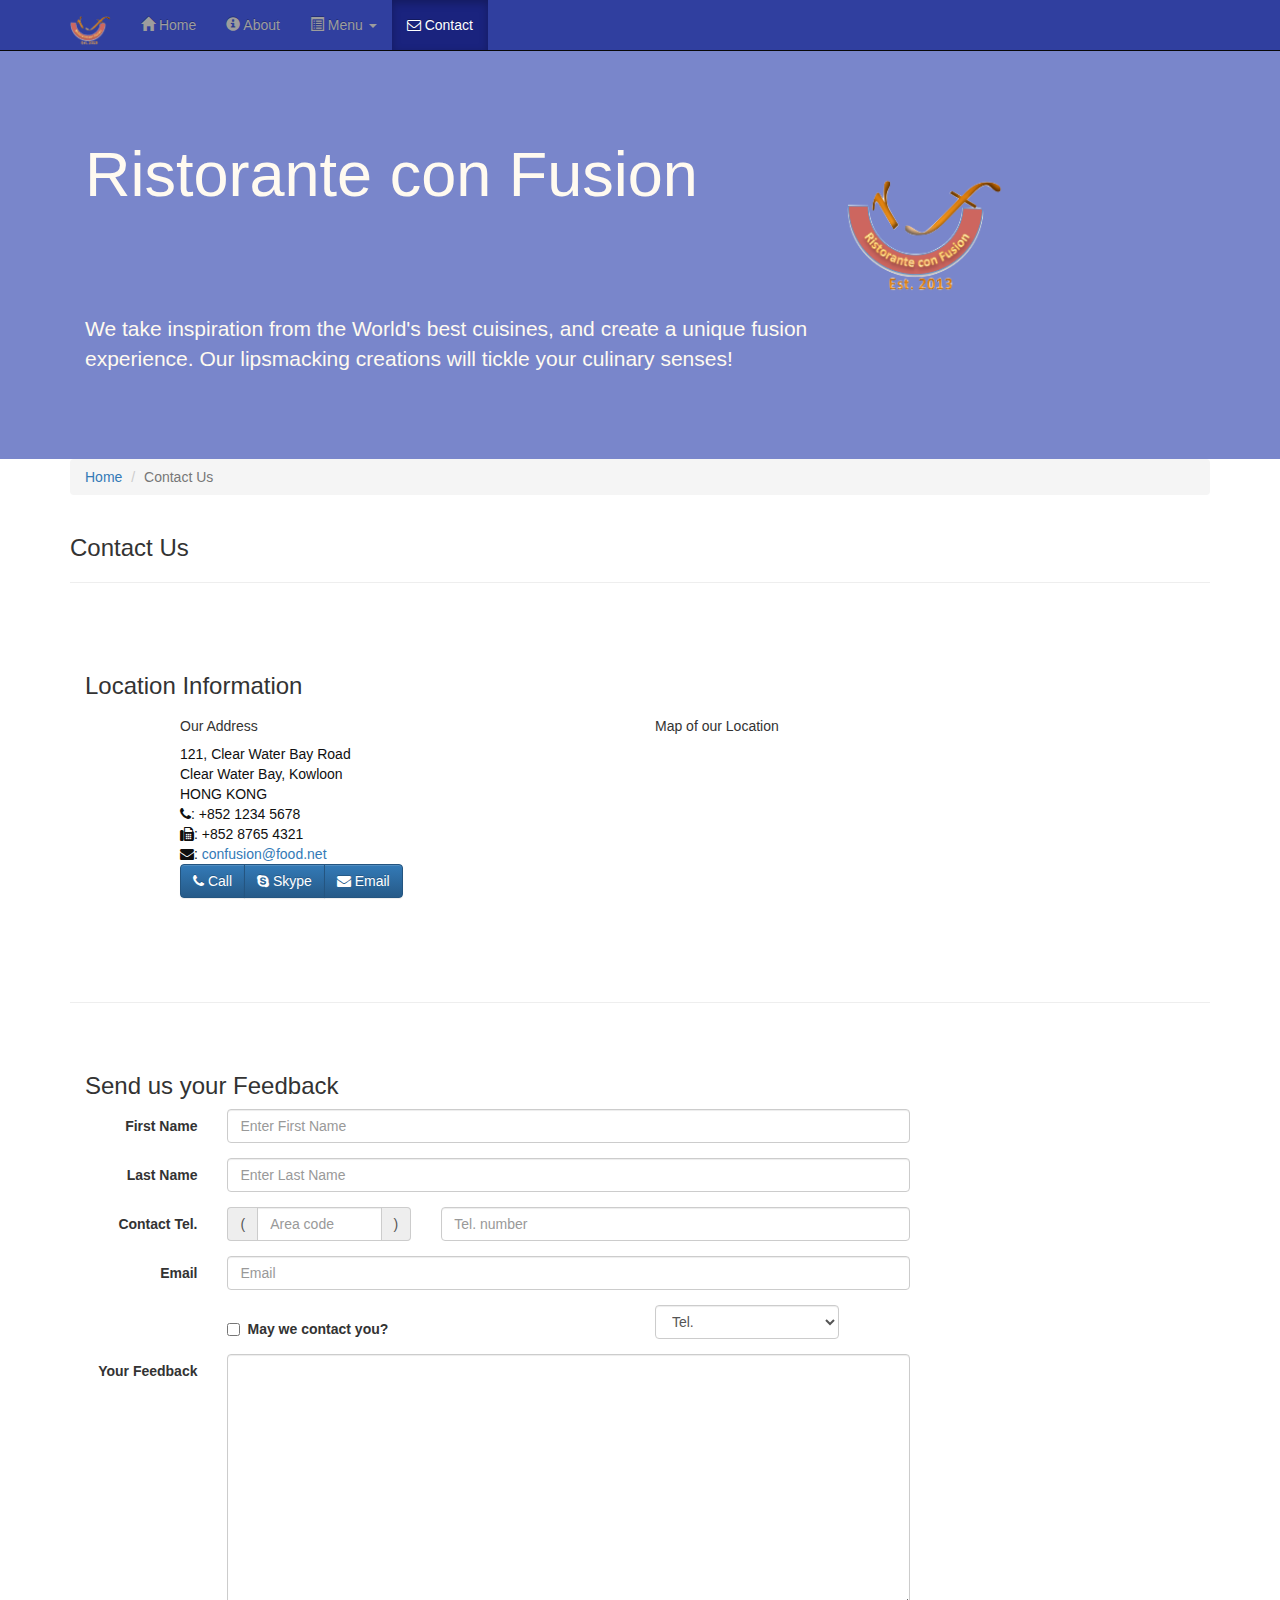
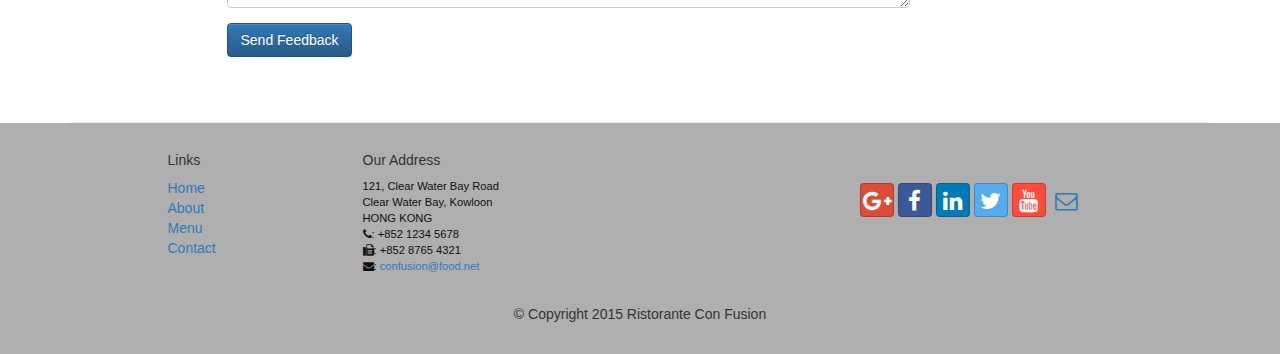
<file: 2-bootstrap/conFusion/contactus.html>
<!DOCTYPE html>
<html lang="en">

<head>
     <meta charset="utf-8">
    <meta http-equiv="X-UA-Compatible" content="IE=edge">
    <meta name="viewport" content="width=device-width, initial-scale=1">
    <!-- The above 3 meta tags *must* come first in the head; any other head
         content must come *after* these tags -->
    <title>Ristorante Con Fusion: About Us</title>
        <!-- Bootstrap -->
    <link href="css/bootstrap.min.css" rel="stylesheet">
    <link href="css/bootstrap-theme.min.css" rel="stylesheet">
    <link href="css/font-awesome.min.css" rel="stylesheet">
    <link href="css/bootstrap-social.css" rel="stylesheet">
    <link href="css/mystyles.css" rel="stylesheet">

    <!-- HTML5 shim and Respond.js for IE8 support of HTML5 elements and media queries -->
    <!-- WARNING: Respond.js doesn't work if you view the page via file:// -->
    <!--[if lt IE 9]>
      <script src="https://oss.maxcdn.com/html5shiv/3.7.2/html5shiv.min.js"></script>
      <script src="https://oss.maxcdn.com/respond/1.4.2/respond.min.js"></script>
    <![endif]-->
</head>

<body>
    <nav class="navbar navbar-inverse navbar-fixed-top" role="navigation">
        <div class="container">
            <div class="navbar-header">
                <button type="button" class="navbar-toggle collapsed" data-toggle="collapse" data-target="#navbar" aria-expanded="false" aria-controls="navbar">
                    <span class="sr-only">Toggle navigation</span>
                    <span class="icon-bar"></span>
                    <span class="icon-bar"></span>
                    <span class="icon-bar"></span>
                </button>
                <a class="navbar-brand" href="#"><img src="img/logo.png" height=30 width=41></a>
            </div>
            <div id="navbar" class="navbar-collapse collapse">
                <ul class="nav navbar-nav">
                    <li><a href="index.html"><span class="glyphicon glyphicon-home"
                         aria-hidden="true"></span> Home</a></li>
                    <li><a href="aboutus.html">
                        <span class="glyphicon glyphicon-info-sign"
                         aria-hidden="true"></span> About</a></li>
                    <li class="dropdown">
                        <a href="#" class="dropdown-toggle" data-toggle="dropdown"
                         role="button" aria-haspopup="true" aria-expanded="false">
                         <span class="glyphicon glyphicon-list-alt"
                             aria-hidden="true"></span> Menu <span class="caret"></span></a>
                        <ul class="dropdown-menu">
                            <li><a href="#">Appetizers</a></li>
                            <li><a href="#">Main Courses</a></li>
                            <li><a href="#">Desserts</a></li>
                            <li><a href="#">Drinks</a></li>
                            <li role="separator" class="divider"></li>
                            <li class="dropdown-header">Specials</li>
                            <li><a href="#">Lunch Buffet</a></li>
                            <li><a href="#">Weekend Brunch</a></li>
                        </ul>
                    </li>
                    <li class="active"><a href="#"><span class="fa fa-envelope-o"
                        aria-hidden="true"></span> Contact</a></li>
                </ul>
            </div>
        </div>
    </nav>
    <header class="jumbotron">

        <!-- Main component for a primary marketing message or call to action -->

        <div class="container">
            <div class="row row-header">
                <div class="col-xs-12 col-sm-8">
                    <h1>Ristorante con Fusion</h1>
                    <p style="padding:40px;"></p>
                    <p>We take inspiration from the World's best cuisines, and create a unique fusion experience. Our lipsmacking creations will tickle your culinary senses!</p>
                </div>
                <div class="col-xs-12 col-sm-2">
                    <p style="padding:20px;"></p>
                    <img src="img/logo.png" class="img-responsive">
                </div>
            </div>
        </div>
    </header>

    <div class="container">
        <div class="row">
            <div class="col-xs-12">
               <ul class="breadcrumb">
                   <li><a href="index.html">Home</a></li>
                   <li class="active">Contact Us</li>
               </ul>
            </div>
            <div class="col-xs-12">
               <h3>Contact Us</h3>
               <hr>
            </div>
        </div>

        <div class="row row-content">
           <div class="col-xs-12">
              <h3>Location Information</h3>
           </div>
            <div class="col-xs-12 col-sm-4 col-sm-offset-1">
                   <h5>Our Address</h5>
                    <address style="font-size: 100%">
		              121, Clear Water Bay Road<br>
		              Clear Water Bay, Kowloon<br>
		              HONG KONG<br>
		              <i class="fa fa-phone"></i>: +852 1234 5678<br>
		              <i class="fa fa-fax"></i>: +852 8765 4321<br>
		              <i class="fa fa-envelope"></i>:
                        <a href="mailto:confusion@food.net">confusion@food.net</a>
		           </address>
            </div>
            <div class="col-xs-12 col-sm-6 col-sm-offset-1">
                <h5>Map of our Location</h5>
            </div>
            <div class="col-xs-12 col-sm-11 col-sm-offset-1">
                <div class="btn-group" role="group" aria-label="...">
                    <a type="button" class="btn btn-primary" href="tel:+85212345678">
                        <i class="fa fa-phone"></i> Call</a>
                    <a type="button" class="btn btn-primary" href="tel:+85212345678">
                        <i class="fa fa-skype"></i> Skype</a>
                    <a type="button" class="btn btn-primary" href="mailto:confusion@food.net">
                        <i class="fa fa-envelope"></i> Email</a>
                </div>
            </div>
        </div>

        <div class="row row-content">
            <div class="col-xs-12">
              <h3>Send us your Feedback</h3>
            </div>
            <div class="col-xs-12 col-sm-9">
                <form class="form-horizontal" role="form">
                    <div class="form-group">
                        <label for="firstname" class="col-sm-2 control-label">First Name</label>                        <div class="col-sm-10">
                        <input type="text" class="form-control" id="firstname" name="firstname" placeholder="Enter First Name">
                        </div>
                    </div>
                    <div class="form-group">
                        <label for="lastname" class="col-sm-2 control-label">Last Name</label>
                        <div class="col-sm-10">
                            <input type="text" class="form-control" id="lastname" name="lastname" placeholder="Enter Last Name">
                        </div>
                    </div>
                    <div class="form-group">
                        <label for="telnum" class="col-xs-12 col-sm-2 control-label">Contact Tel.</label>
                        <div class="col-xs-5 col-sm-4 col-md-3">
                            <div class="input-group">
                                <div class="input-group-addon">(</div>
                                    <input type="tel" class="form-control" id="areacode" name="areacode" placeholder="Area code">
                                <div class="input-group-addon">)</div>
                            </div>
                        </div>
                        <div class="col-xs-7 col-sm-6 col-md-7">
                                    <input type="tel" class="form-control" id="telnum" name="telnum" placeholder="Tel. number">
                        </div>
                    </div>
                    <div class="form-group">
                        <label for="emailid" class="col-sm-2 control-label">Email</label>
                        <div class="col-sm-10">
                            <input type="email" class="form-control" id="emailid" name="emailid" placeholder="Email">
                        </div>
                    </div>
                    <div class="form-group">
                       <div class="checkbox col-sm-5 col-sm-offset-2">
                            <label class="checkbox-inline">
                                <input type="checkbox" name="approve" value="">
                                <strong>May we contact you?</strong>
                            </label>
                        </div>
                        <div class="col-sm-3 col-sm-offset-1">
                            <select class="form-control">
                                <option>Tel.</option>
                                <option>Email</option>
                            </select>
                        </div>
                    </div>
                    <div class="form-group">
                        <label for="feedback" class="col-sm-2 control-label">Your Feedback</label>
                        <div class="col-sm-10">
                            <textarea class="form-control" id="feedback" name="feedback" rows="12"></textarea>
                        </div>
                    </div>
                    <div class="form-group">
                        <div class="col-sm-offset-2 col-sm-10">
                            <button type="submit" class="btn btn-primary">Send Feedback</button>
                        </div>
                    </div>
                </form>
            </div>
            <div class="col-xs-12 col-sm-3">
                <p style="padding:20px;"></p>
            </div>
       </div>

    </div>

    <footer class="row-footer">
        <div class="container">
            <div class="row">
                <div class="col-xs-5 col-xs-offset-1 col-sm-2 col-sm-offset-1">
                    <h5>Links</h5>
                    <ul class="list-unstyled">
                        <li><a href="#">Home</a></li>
                        <li><a href="#">About</a></li>
                        <li><a href="#">Menu</a></li>
                        <li><a href="#">Contact</a></li>
                    </ul>
                </div>
                <div class="col-xs-6 col-sm-5">
                    <h5>Our Address</h5>
                    <address>
		              121, Clear Water Bay Road<br>
		              Clear Water Bay, Kowloon<br>
		              HONG KONG<br>
		              <i class="fa fa-phone"></i>: +852 1234 5678<br>
		              <i class="fa fa-fax"></i>: +852 8765 4321<br>
		              <i class="fa fa-envelope"></i>:
                        <a href="mailto:confusion@food.net">confusion@food.net</a>
		           </address>
                </div>
                <div class="col-xs-12 col-sm-4">
                    <div class="nav navbar-nav" style="padding: 40px 10px;">
                        <a class="btn btn-social-icon btn-google-plus" href="http://google.com/+"><i class="fa fa-google-plus"></i></a>
                        <a class="btn btn-social-icon btn-facebook" href="http://www.facebook.com/profile.php?id="><i class="fa fa-facebook"></i></a>
                        <a class="btn btn-social-icon btn-linkedin" href="http://www.linkedin.com/in/"><i class="fa fa-linkedin"></i></a>
                        <a class="btn btn-social-icon btn-twitter" href="http://twitter.com/"><i class="fa fa-twitter"></i></a>
                        <a class="btn btn-social-icon btn-youtube" href="http://youtube.com/"><i class="fa fa-youtube"></i></a>
                        <a class="btn btn-social-icon" href="mailto:"><i class="fa fa-envelope-o"></i></a>
                    </div>
                </div>
                <div class="col-xs-12">
                    <p style="padding:10px;"></p>
                    <p align=center>© Copyright 2015 Ristorante Con Fusion</p>
                </div>
            </div>
        </div>
    </footer>
    <!-- jQuery (necessary for Bootstrap's JavaScript plugins) -->
    <script src="https://ajax.googleapis.com/ajax/libs/jquery/1.11.3/jquery.min.js"></script>
    <!-- Include all compiled plugins (below), or include individual files as needed -->
    <script src="js/bootstrap.min.js"></script>
</body>

</html>
</file>
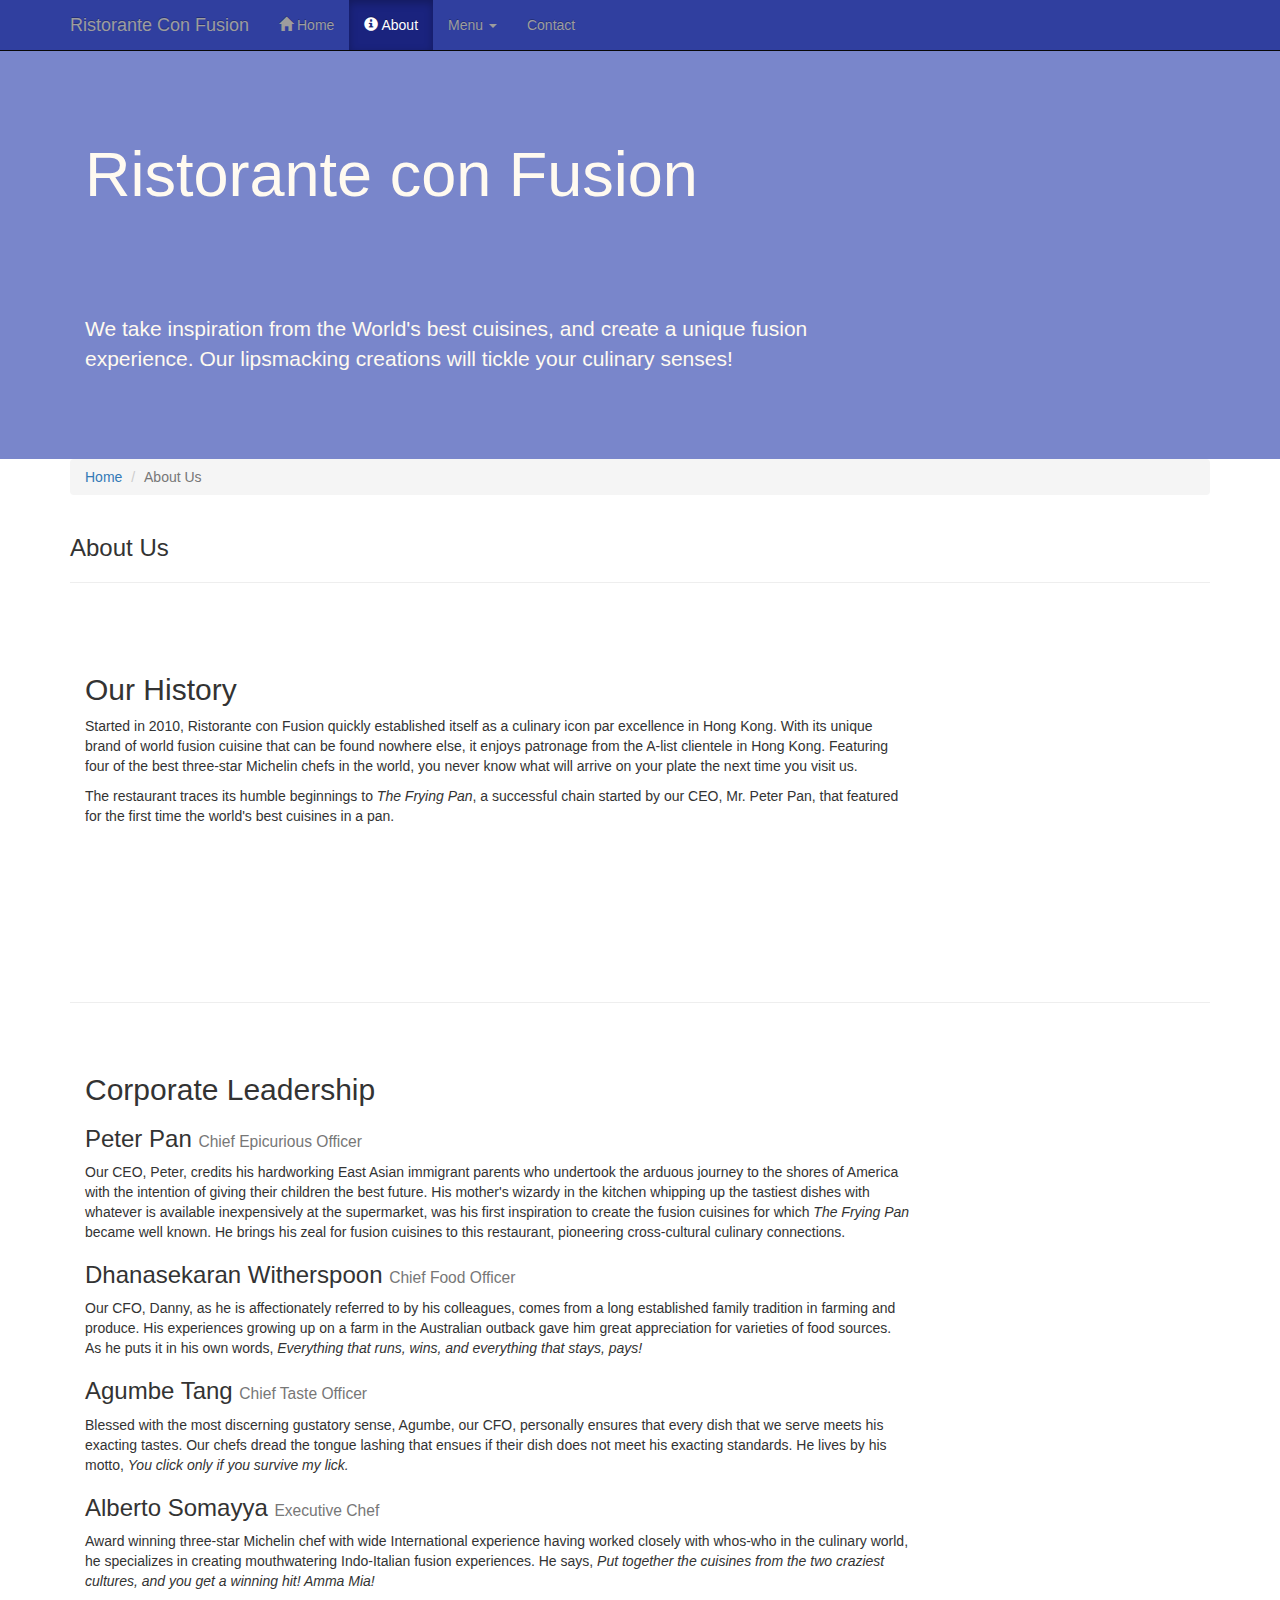
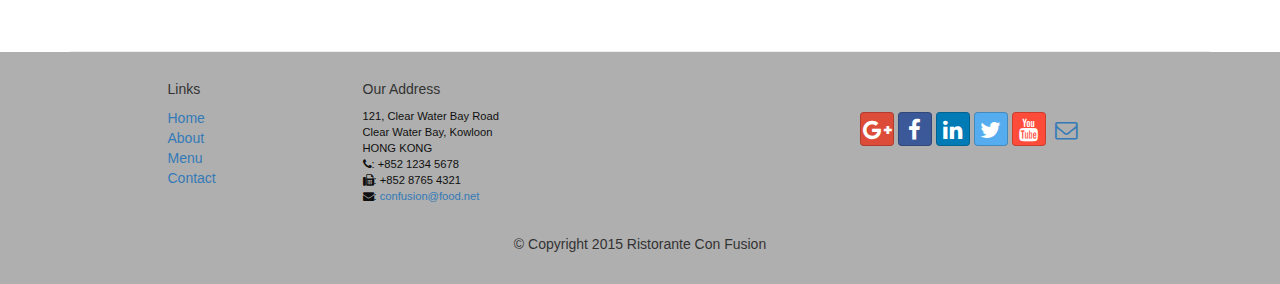
<file: 2.1-bootstrap/conFusion/aboutus.html>
<!DOCTYPE html>
<html lang="en">

<head>
     <meta charset="utf-8">
    <meta http-equiv="X-UA-Compatible" content="IE=edge">
    <meta name="viewport" content="width=device-width, initial-scale=1">
    <!-- The above 3 meta tags *must* come first in the head; any other head
         content must come *after* these tags -->
    <title>Ristorante Con Fusion: About Us</title>
        <!-- Bootstrap -->
    <link href="css/bootstrap.min.css" rel="stylesheet">
    <link href="css/bootstrap-theme.min.css" rel="stylesheet">
    <link href="css/font-awesome.min.css" rel="stylesheet">
    <link href="css/bootstrap-social.css" rel="stylesheet">
    <link href="css/mystyles.css" rel="stylesheet">

    <!-- HTML5 shim and Respond.js for IE8 support of HTML5 elements and media queries -->
    <!-- WARNING: Respond.js doesn't work if you view the page via file:// -->
    <!--[if lt IE 9]>
      <script src="https://oss.maxcdn.com/html5shiv/3.7.2/html5shiv.min.js"></script>
      <script src="https://oss.maxcdn.com/respond/1.4.2/respond.min.js"></script>
    <![endif]-->
</head>

<body>
    <nav class="navbar navbar-inverse navbar-fixed-top" role="navigation">
        <div class="container">
            <div class="navbar-header">
                <button type="button" class="navbar-toggle collapsed" data-toggle="collapse" data-target="#navbar" aria-expanded="false" aria-controls="navbar">
                    <span class="sr-only">Toggle navigation</span>
                    <span class="icon-bar"></span>
                    <span class="icon-bar"></span>
                    <span class="icon-bar"></span>
                </button>
                <a class="navbar-brand" href="index.html">Ristorante Con Fusion</a>
            </div>
            <div id="navbar" class="navbar-collapse collapse">
                <ul class="nav navbar-nav">
                    <li><a href="index.html"><span class="glyphicon glyphicon-home"
                         aria-hidden="true"></span> Home</a></li>
                    <li class="active">
                        <a href="aboutus.html"><span class="glyphicon glyphicon-info-sign"
                             aria-hidden="true"></span> About</a></li>
                    <li class="dropdown">
                        <a href="#" class="dropdown-toggle" data-toggle="dropdown"
                         role="button" aria-haspopup="true" aria-expanded="false">
                         Menu <span class="caret"></span></a>
                        <ul class="dropdown-menu">
                            <li><a href="#">Appetizers</a></li>
                            <li><a href="#">Main Courses</a></li>
                            <li><a href="#">Desserts</a></li>
                            <li><a href="#">Drinks</a></li>
                            <li role="separator" class="divider"></li>
                            <li class="dropdown-header">Specials</li>
                            <li><a href="#">Lunch Buffet</a></li>
                            <li><a href="#">Weekend Brunch</a></li>
                        </ul>
                    </li>
                    <li><a href="#">Contact</a></li>
                </ul>
            </div>
        </div>
    </nav>
    <header class="jumbotron">

        <!-- Main component for a primary marketing message or call to action -->

        <div class="container">
            <div class="row row-header">
                <div class="col-xs-12 col-sm-8">
                    <h1>Ristorante con Fusion</h1>
                    <p style="padding:40px;"></p>
                    <p>We take inspiration from the World's best cuisines, and create a unique fusion experience. Our lipsmacking creations will tickle your culinary senses!</p>
                </div>
                <div class="col-xs-12 col-sm-4">
                </div>
            </div>
        </div>
    </header>

    <div class="container">
        <div class="row">
            <div class="col-xs-12">
                <ol class="breadcrumb">
                  <li><a href="index.html">Home</a></li>
                  <li class="active">About Us</li>
                </ol>
            </div>
            <div class="col-xs-12">
               <h3>About Us</h3>
               <hr>
            </div>
        </div>

        <div class="row row-content">
            <div class="col-xs-12 col-sm-9">
                <h2>Our History</h2>
                <p>Started in 2010, Ristorante con Fusion quickly established itself as a culinary icon par excellence in Hong Kong. With its unique brand of world fusion cuisine that can be found nowhere else, it enjoys patronage from the A-list clientele in Hong Kong.  Featuring four of the best three-star Michelin chefs in the world, you never know what will arrive on your plate the next time you visit us.</p>
                <p>The restaurant traces its humble beginnings to <em>The Frying Pan</em>, a successful chain started by our CEO, Mr. Peter Pan, that featured for the first time the world's best cuisines in a pan.</p>
            </div>
            <div class="col-xs-12 col-sm-3">
                <p style="padding:20px;"></p>
            </div>
        </div>


        <div class="row row-content">
            <div class="col-xs-12 col-sm-9">
                <h2>Corporate Leadership</h2>
                <h3>Peter Pan <small>Chief Epicurious Officer</small></h3>
                <p>Our CEO, Peter, credits his hardworking East Asian immigrant parents who undertook the arduous journey to the shores of America with the intention of giving their children the best future. His mother's wizardy in the kitchen whipping up the tastiest dishes with whatever is available inexpensively at the supermarket, was his first inspiration to create the fusion cuisines for which <em>The Frying Pan</em> became well known. He brings his zeal for fusion cuisines to this restaurant, pioneering cross-cultural culinary connections.</p>
                <h3>Dhanasekaran Witherspoon <small>Chief Food Officer</small></h3>
                <p>Our CFO, Danny, as he is affectionately referred to by his colleagues, comes from a long established family tradition in farming and produce. His experiences growing up on a farm in the Australian outback gave him great appreciation for varieties of food sources. As he puts it in his own words, <em>Everything that runs, wins, and everything that stays, pays!</em></p>
                <h3>Agumbe Tang <small>Chief Taste Officer</small></h3>
                <p>Blessed with the most discerning gustatory sense, Agumbe, our CFO, personally ensures that every dish that we serve meets his exacting tastes. Our chefs dread the tongue lashing that ensues if their dish does not meet his exacting standards. He lives by his motto, <em>You click only if you survive my lick.</em></p>
                <h3>Alberto Somayya <small>Executive Chef</small></h3>
                <p>Award winning three-star Michelin chef with wide International experience having worked closely with whos-who in the culinary world, he specializes in creating mouthwatering Indo-Italian fusion experiences. He says, <em>Put together the cuisines from the two craziest cultures, and you get a winning hit! Amma Mia!</em></p>
            </div>
             <div class="col-xs-12 col-sm-3">
                <p style="padding:20px;"></p>
            </div>
       </div>

    </div>

    <footer class="row-footer">
        <div class="container">
            <div class="row">
                <div class="col-xs-5 col-xs-offset-1 col-sm-2 col-sm-offset-1">
                    <h5>Links</h5>
                    <ul class="list-unstyled">
                        <li><a href="#">Home</a></li>
                        <li><a href="#">About</a></li>
                        <li><a href="#">Menu</a></li>
                        <li><a href="#">Contact</a></li>
                    </ul>
                </div>
                <div class="col-xs-6 col-sm-5">
                    <h5>Our Address</h5>
                    <address>
		              121, Clear Water Bay Road<br>
		              Clear Water Bay, Kowloon<br>
		              HONG KONG<br>
		              <i class="fa fa-phone"></i>: +852 1234 5678<br>
		              <i class="fa fa-fax"></i>: +852 8765 4321<br>
		              <i class="fa fa-envelope"></i>:
                        <a href="mailto:confusion@food.net">confusion@food.net</a>
		           </address>
                </div>
                <div class="col-xs-12 col-sm-4">
                    <div class="nav navbar-nav" style="padding: 40px 10px;">
                        <a class="btn btn-social-icon btn-google-plus" href="http://google.com/+"><i class="fa fa-google-plus"></i></a>
                        <a class="btn btn-social-icon btn-facebook" href="http://www.facebook.com/profile.php?id="><i class="fa fa-facebook"></i></a>
                        <a class="btn btn-social-icon btn-linkedin" href="http://www.linkedin.com/in/"><i class="fa fa-linkedin"></i></a>
                        <a class="btn btn-social-icon btn-twitter" href="http://twitter.com/"><i class="fa fa-twitter"></i></a>
                        <a class="btn btn-social-icon btn-youtube" href="http://youtube.com/"><i class="fa fa-youtube"></i></a>
                        <a class="btn btn-social-icon" href="mailto:"><i class="fa fa-envelope-o"></i></a>
                    </div>
                </div>
                <div class="col-xs-12">
                    <p style="padding:10px;"></p>
                    <p align=center>© Copyright 2015 Ristorante Con Fusion</p>
                </div>
            </div>
        </div>
    </footer>
    <!-- jQuery (necessary for Bootstrap's JavaScript plugins) -->
    <script src="https://ajax.googleapis.com/ajax/libs/jquery/1.11.3/jquery.min.js"></script>
    <!-- Include all compiled plugins (below), or include individual files as needed -->
    <script src="js/bootstrap.min.js"></script>
</body>

</html>
</file>
<file: 2.1-bootstrap/conFusion/css/mystyles.css>
.row-header{
    margin:0px auto;
    padding:0px auto;
}

.row-content {
    margin:0px auto;
    padding: 50px 0px 50px 0px;
    border-bottom: 1px ridge;
    min-height:400px;
}

.row-footer{
    background-color: #AfAfAf;
    margin:0px auto;
    padding: 20px 0px 20px 0px;
}

.jumbotron {
    padding:70px 30px 70px 30px;
    margin:0px auto;
    background: #7986CB ;
    color:floralwhite;
}

address{
    font-size:80%;
    margin:0px;
    color:#0f0f0f;
}

body{
    padding:50px 0px 0px 0px;
    z-index:0;
}

.navbar-inverse {
     background: #303F9F;
}

.navbar-inverse .navbar-nav > .active > a,
.navbar-inverse .navbar-nav > .active > a:hover,
.navbar-inverse .navbar-nav > .active > a:focus {
    color: #fff;
    background: #1A237E;
}

.navbar-inverse .navbar-nav > .open > a,
 .navbar-inverse .navbar-nav > .open > a:hover,
 .navbar-inverse .navbar-nav > .open > a:focus {
    color: #fff;
    background: #1A237E;
}

.navbar-inverse .navbar-nav .open .dropdown-menu> li> a,
.navbar-inverse .navbar-nav .open .dropdown-menu {
    background-color: #303F9F;
    color:#eeeeee;
}

.navbar-inverse .navbar-nav .open .dropdown-menu> li> a:hover {
    color:#000000;
}
</file>
<file: 2-bootstrap/conFusion/css/mystyles.css>
.row-header {
  margin: 0px auto;
  padding: 0px 0px;
}
.row-content {
  margin: 0px auto;
  padding: 50px 0px;
  border-bottom: 1px ridge;
  min-height: 400px;
}
.row-footer {
  margin: 0px auto;
  padding: 20px 0px;
  background-color: #AfAfAf;
}
.jumbotron {
  margin: 0px auto;
  padding: 70px 30px;
  background: #7986CB;
  color: floralwhite;
}
.carousel {
  background: #1a237e;
}
.carousel .item {
  height: 300px;
}
.carousel .item img {
  left: 0;
  min-height: 300px;
  position: absolute;
  top: 0;
}
.navbar-inverse {
  background: #303f9f;
  color: #ffffff;
}
.navbar-inverse .navbar-nav > .active > a {
  background: #1a237e;
  color: #ffffff;
}
.navbar-inverse .navbar-nav > .active > a:hover {
  background: #1a237e;
  color: #ffffff;
}
.navbar-inverse .navbar-nav > .active > a:focus {
  background: #1a237e;
  color: #ffffff;
}
.navbar-inverse .navbar-nav > .open > a {
  background: #1a237e;
  color: #ffffff;
}
.navbar-inverse .navbar-nav > .open > a:hover {
  background: #1a237e;
  color: #ffffff;
}
.navbar-inverse .navbar-nav > .open > a:focus {
  background: #1a237e;
  color: #ffffff;
}
.navbar-inverse .navbar-nav .open .dropdown-menu > li > a {
  background-color: #303f9f;
  color: #eeeeee;
}
.navbar-inverse .navbar-nav .open .dropdown-menu > li > a:hover {
  color: #000000;
}
.navbar-inverse .navbar-nav .open .dropdown-menu {
  background-color: #303f9f;
  color: #eeeeee;
}
address {
  color: #0f0f0f;
  font-size: 80%;
  margin: 0px;
}
body {
  align: center;
  padding: 50px 0px 0px 0px;
  z-index: 0;
}
.tab-content {
  border-bottom: 1px solid #dddddd;
  border-left: 1px solid #dddddd;
  border-right: 1px solid #dddddd;
  padding: 10px;
}
.affix {
  top: 100px;
}
#carouselButtons {
  bottom: 0px;
  position: absolute;
  right: 0px;
}
</file>
